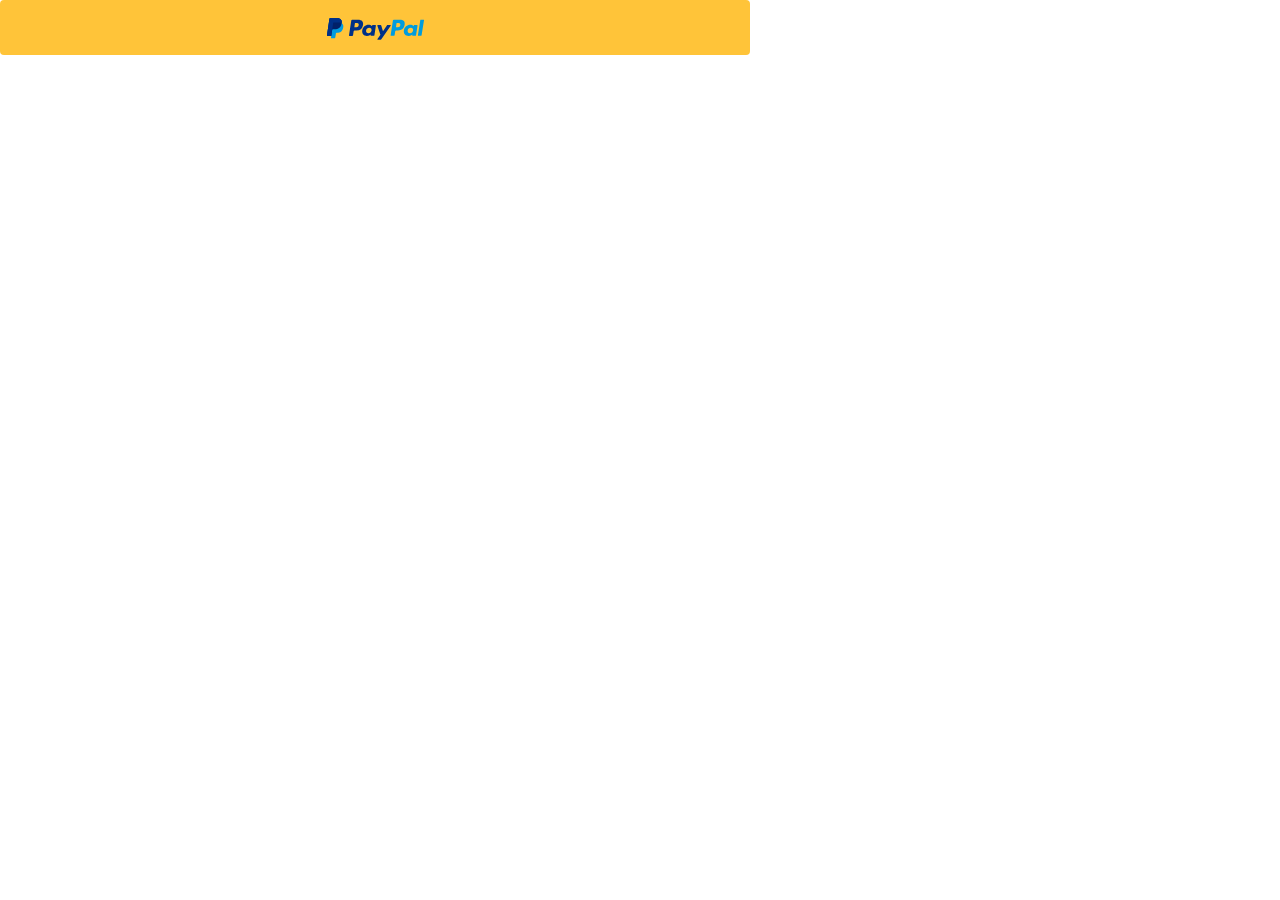
<file: index_1.html>
<!DOCTYPE html>
<html lang="en" data-scrapbook-source="https://www.paypal.com/smart/button?env=production&amp;locale.x=es_ES&amp;funding.disallowed=card%2Ccredit%2Cvenmo&amp;funding.remembered=paypal&amp;style.color=gold&amp;style.shape=rect&amp;style.layout=vertical&amp;style.size=responsive&amp;style.label=paypal&amp;style.branding=true&amp;style.tagline=false&amp;domain=fitnessline.com.mx&amp;sessionID=aa7642622a_mdk6mju6ndk&amp;buttonSessionID=21b55653c4_mdk6mju6nta&amp;logLevel=warn&amp;sdkMeta=eyJ1cmwiOiJodHRwczovL3d3dy5wYXlwYWxvYmplY3RzLmNvbS9hcGkvY2hlY2tvdXQuanMifQ%3D%3D&amp;uid=c349ccebe8&amp;version=4&amp;xcomponent=1" data-scrapbook-create="20200615092556254">
<head>
                <meta charset="UTF-8">
                <meta http-equiv="X-UA-Compatible" content="IE=edge">
                <meta name="viewport" content="width=device-width, initial-scale=1.0, user-scalable=no">
                <meta name="robots" content="noindex">

                <title>PayPal</title>

                <script>
                    window.pre = {};
                    window.preload = function(method, url, data, name) {
                        window.pre[name] = { method: method, uri: url, res: data };
                    };
                    window.preloadComplete = function() {};
                </script>
            <script>
window.preload("get", "/smart/api/auth", {
    "ack": "success",
    "data": {
        "logged_in": false,
        "guest": false,
        "remembered": false,
        "password_less": false,
        "auth_state": "ANONYMOUS",
        "refresh_token": true,
        "access_token_present": false,
        "is_auth_api_call": true,
        "buyer_id": "",
        "buyer_ipcountry": "UA",
        "idTokenPresent": false,
        "upsellOptInDisplayed": true,
        "ryiOptIn": {
            "termsDisplayed": false
        },
        "ota": false,
        "remembered_device_token": false,
        "remembered_partner_assertion": false,
        "email": "innessakoval@meta.ua"
    },
    "meta": {
        "calc": "9b7351969abcf",
        "rlog": "rZJvnqaaQhLn%2FnmWT8cSUueWscmrtUHe5Y1Bd%2FeqyvyOTq66rSXAchaSYd%2Fazo5CnuO3mtH5NlLJ9jELGIUcuz%2BeKhoVqkyK_172b74c9dbb"
    },
    "server": "[base64]"
}, "auth");
</script><script>
window.preload("get", "/smart/api/locale?ipCountry=UA&localeParam=es_ES", {
    "ack": "success",
    "data": {
        "country": "ES",
        "lang": "es"
    },
    "meta": {
        "calc": "9b7351969abcf",
        "rlog": "rZJvnqaaQhLn%2FnmWT8cSUueWscmrtUHe5Y1Bd%2FeqyvyOTq66rSXAchaSYd%2Fazo5CnuO3mtH5NlLJ9jELGIUcuz%2BeKhoVqkyK_172b74c9dbb"
    },
    "server": "[base64]"
}, "locale");
</script><script>
window.preload("get", "/smart/api/pxp/xo_inline_guest?ctx.COUNTRY=ES&ctx.DOMAIN=fitnessline.com.mx&isElmoExperiment=true&uid=fitnessline.com.mx", {
    "ack": "success",
    "data": {
        "treatments": [
            {
                "experiment_id": "100989",
                "experiment_name": "xo_hermesnodeweb_call_marketingofferreadserv",
                "treatment_id": "102856",
                "treatment_name": "Trmt_xo_hermesnodeweb_call_marketingofferreadserv_1",
                "factors": null
            },
            {
                "experiment_id": "100843",
                "experiment_name": "xo_inline_guest_whitelist_blacklist",
                "treatment_id": "102353",
                "treatment_name": "Ctrl_xo_inline_guest_whitelist_blacklist",
                "factors": null
            }
        ],
        "tracking_tags": "qt=&qc=&uqt=&uqc="
    },
    "meta": {
        "calc": "9b7351969abcf",
        "rlog": "rZJvnqaaQhLn%2FnmWT8cSUueWscmrtUHe5Y1Bd%2FeqyvyOTq66rSXAchaSYd%2Fazo5CnuO3mtH5NlLJ9jELGIUcuz%2BeKhoVqkyK_172b74c9dbb"
    },
    "server": "[base64]"
}, "inlineGuest");
</script><script>
window.preload("get", "/smart/api/button/funding?buttonLabel=paypal&buttonSessionID=21b55653c4_mdk6mju6nta&country=ES&disallowed=card%2Ccredit%2Cvenmo&domain=fitnessline.com.mx&lang=es&remembered=paypal", {
    "ack": "success",
    "data": {
        "eligible": [
            "paypal"
        ],
        "remembered": [
            "paypal"
        ],
        "ineligible": [],
        "checkoutCustomization": {
            "tagline": {
                "text": "La forma rápida y segura de pagar",
                "tracking": {
                    "impression": "https://www.paypal.com/webapps/mch/cmd/?v=3.0&t=1592213151&fdata=OBcGAzRHBBYcHAQeSFRMKk90PRgwNE9jVWhoGjAsS0gtRmZoeRNrdFUEPFxwSQtHcFJfVHEDXlRAQFlEHkFYU1xnfVxkcE1jVyY.[base64].[base64].Nz8fIQFJRwMWTFBORF9FFUNaW15jfVJzZF97T39oTnppSx0KFS48eRMIdFVRYgpjXHhVZVNaX3cEWFRLQVpEDFROS084Ih4iIwszHy1oThlpSwtaUyRhPQN.[base64]&cks=ZGNiOWZmOWY1OTg2MWViMzM4OWMyZGE3Zjc4OWI2NWU&e=1.0",
                    "click": "https://www.paypal.com/webapps/mch/cmd/?v=3.0&t=1592213151&fdata=OBcGAzRHBBYcHAQeSFRMKk90PRgwNE9jVWhoGjAsS0gtRmZoeRNrdFUEPFxwSQtHcFJfVHEDXlRAQFlEHkFYU1xnfVxkcE1jVyY.[base64].[base64].Nz8fIQFJRwMWTFBORF9FFUNaW15jfVJzZF97T39oTnppSx0KFS48eRMIdFVRYgpjXHhVZVNaX3cEWFRLQVpEDFROS084Ih4iIwszHy1oThlpSwtaUyRhPQN.[base64]&cks=OTZjNmMzMDIyNjQ1NTAxMGUxMDM2ODNmZjU4ZWUxNmQ&e=1.0"
                }
            },
            "buttonText": {
                "text": null,
                "tracking": null
            }
        }
    },
    "meta": {
        "calc": "9b7351969abcf",
        "rlog": "rZJvnqaaQhLn%2FnmWT8cSUueWscmrtUHe5Y1Bd%2FeqyvyOTq66rSXAchaSYd%2Fazo5CnuO3mtH5NlLJ9jELGIUcuz%2BeKhoVqkyK_172b74c9dbb"
    },
    "server": "[base64]"
}, "buttonTypes");
</script><script>
window.preloadComplete();
</script>
</head>
    










                <body class="dom-ready">
                  <div id="paypal-animation-container" class="paypal-animation-container-expanded">
                    <div id="paypal-other-options">Opciones de pago <i class="arrow"></i></div>
                    <div id="paypal-animation-content">
                      <div data-version="4.0.314" class="paypal-button-container paypal-button-layout-vertical paypal-button-shape-rect paypal-button-branding-branded paypal-button-number-single paypal-button-env-production paypal-should-focus"><style>
        
    html, body {
        padding: 0;
        margin: 0;
        width: 100%;
        overflow: hidden;
        text-align: center;
    }

    body {
        display: inline-block;
        vertical-align: top;
    }

    * {
        -webkit-touch-callout: none;
        -webkit-user-select: none;
        -khtml-user-select: none;
        -moz-user-select: none;
        -ms-user-select: none;
        user-select: none;
        cursor: default;
        box-sizing: border-box;
    }
    
    .hidden {
        position: absolute;
        visibility: hidden;
    }

        

    .paypal-button-container {
        display: block;
        white-space: nowrap;
        margin: 0;
        background: 0;
        border: 0;
        font-family: "Helvetica Neue", Helvetica, Arial, sans-serif;
        text-transform: none;
        font-weight: 500;R
        -webkit-font-smoothing: antialiased;
        font-smoothing: antialiased;
        z-index: 0;
        font-size: 0;
        width: 100%;
        box-sizing: border-box;
    }

    .paypal-button:not(.paypal-button-card) {
        border: 1px solid transparent;
        border-radius: 0 3px 3px 0;
        position: relative;
        width: 100%;
        box-sizing: border-box;
        border: none;
        vertical-align: top;
        cursor: pointer;
        outline: none;
        overflow: hidden;
    }

    .paypal-button.paypal-button-color-transparent {
        cursor: auto;
    }

    .paypal-button * {
        cursor: pointer;
    }

    .paypal-button-container.paypal-button-env-test .paypal-button-text {
        font-family: Arial !important;
        background: rgba(0, 0, 0, 0.5) !important;
        color: transparent  !important;
        text-shadow: none  !important;
    }

    .paypal-button:hover {
        box-shadow: inset 0 0 100px 100px rgba(255, 255, 255, 0.2);
    }

    .paypal-button.paypal-button-color-gold:hover,
    .paypal-button.paypal-button-color-silver:hover {
        box-shadow: inset 0 0 100px 100px rgba(0, 0, 0, 0.05);
    }

    .paypal-button-card, .paypal-button-card * {
        cursor: pointer;
    }

    .paypal-button-card:hover {
        filter: brightness(1.2);
    }

    .paypal-button:focus, .paypal-button-card:focus {
        outline: none;
    }

    .paypal-should-focus .paypal-button:focus,
    .paypal-should-focus .paypal-button-card:focus {
        outline: solid 2px Highlight;
        outline: auto 5px -webkit-focus-ring-color;
        outline-offset: -3px;
    }

    .paypal-button:focus {
        box-shadow: -1px -1px 18px 1px rgba(0, 0, 0, 0.25) inset;
    }

    .paypal-button.paypal-button-color-transparent:focus {
        box-shadow: none;
        outline: none;
    }

    .paypal-button-logo {
        padding: 0;
        display: inline-block;
        background: none;
        border: none;
        width: auto;
    }

    .paypal-button-text {
        display: inline-block;
        white-space: pre;
    }

    .paypal-button .paypal-button-label-container {
        position: relative;
        top: 50%;
        transform: translateY(-50%);
        -webkit-transform: translateY(-50%);
        -moz-transform: translateY(-50%);
        -ms-transform: translateY(-50%);
        -o-transform: translateY(-50%);
    }
    
    .paypal-button > .paypal-button-label-container > * {
        vertical-align: top;
        height: 100%;
        text-align: left;
    }

    .paypal-button .paypal-button-card {
        border-radius: 4px;
    }

    .powered-by-paypal > .paypal-button-text {
        vertical-align: top;
        line-height: 18px;
    }

    .powered-by-paypal > .paypal-button-logo {
        height: 16px;
        min-height: 16px;
    }

    .paypal-button-tagline {
        max-width: 100%;
        font-weight: normal;
        display: block;
        text-align: center;
        width: auto;
    }

    .paypal-separator {
        height: 80%;
        border-left: 1px solid rgba(0, 0, 0, 0.15);
        margin: 0 8px;
        display: inline-block;
        position: relative;
        top: 10%;
    }

    .paypal-button.paypal-button-color-black .paypal-separator {
        border-color: rgba(255, 255, 255, 0.45);
    }

        

    .paypal-button.paypal-button-color-gold {
        background: #ffc439;
        color: #111;
    }

    .paypal-button.paypal-button-color-blue {
        background: #009cde;
        color: #fff;
    }

    .paypal-button.paypal-button-color-silver {
        background: #eee;
        color: #111;
    }

    .paypal-button.paypal-button-color-black {
        background: #2C2E2F;
        color: #fff;
    }

    .paypal-button.paypal-button-color-darkblue {
        background: #003087;
        color: #fff;
    }

    .paypal-button.paypal-button-color-transparent {
        background: transparent;
        color: #111;
    }

    .paypal-button.paypal-button-color-white {
        background: #fff;
        color: #2C2E2F;
        border: 1px solid #2C2E2F;
    }

        

    .paypal-button-container.paypal-button-layout-vertical .paypal-button-tagline {
        display: none;
    }

        

    .paypal-button.paypal-button-branding-unbranded  {
        min-width: 60%;
        width: auto;
        font-weight: 900;
    }

    .paypal-button.paypal-button-branding-unbranded .paypal-button-logo {
        display: none;
    }

        

    .paypal-button.paypal-button-label-card {
        border-radius: 0 !important;
    }

    .paypal-button.paypal-button-label-credit .paypal-button-text {
        display: none !important;
    }

    .paypal-button.paypal-button-layout-horizontal.paypal-button-number-multiple.paypal-button-label-credit .paypal-button-logo.paypal-button-logo-paypal {
        display: none;
    }

    @media only screen and (max-width : 150px) {

        .paypal-button.paypal-button-label-credit .paypal-button-logo.paypal-button-logo-paypal {
            display: none;
        }
    }

    @media only screen and (min-width : 150px) {

        .paypal-button.paypal-button-label-credit .paypal-button-logo.paypal-button-logo-paypal {
            display: inline-block;
        }
    }

        

            @media only screen and (min-width: 75px) {

                .paypal-button-container {
                    min-width: 75px;
                    max-width: 150px;
                    font-size: 10px;
                }

                .paypal-button:not(.paypal-button-card) {
                    height: 25px;
                    min-height: 25px;
                    max-height: 30px;
                }

                .paypal-button.paypal-button-branding-unbranded .paypal-button-label-container {
                    height: 100%;
                    font-size: 11px;
                }

                .paypal-button .paypal-button-label-container {
                    height: 14px;
                    max-height: 15px;
                    min-height: 10px;
                }
                
                .paypal-button .paypal-button-label-container .paypal-button-text {
                    margin-top: 0.5px;
                }
                
                .paypal-button-logo.paypal-button-logo-eps,
                .paypal-button-logo.paypal-button-logo-mybank {
                    height: 18px;
                    max-height: 18px;
                    min-height: 10px;
                }

                .paypal-button.paypal-button-shape-pill {
                    border-radius: 13px;
                }

                .paypal-button.paypal-button-shape-rect {
                    border-radius: 4px;
                }

                .paypal-button.paypal-button-layout-vertical {
                    margin-bottom: 8px;
                }

                .paypal-separator {
                    margin: 0 1px;
                }

                .paypal-button-tagline {
                    display: none;
                    height: 13px;
                    line-height: 13px;
                }

                .paypal-button-fundingicons {
                    display: block;
                    height: 25px;
                }

                .paypal-button-card {
                    display: inline-block;
                }

                .paypal-button .paypal-button-card {
                    width: 30.00%;
                    max-width: 40px;
                    margin-top: 0;
                    margin-left: 1.67%;
                    margin-right: 1.67%;
                }

                .paypal-button .paypal-button-card img {
                    width: 100%;
                }

                .paypal-button-fundingicons .paypal-button-card {
                    height: 18px;
                    margin-top: 4px;
                    margin-left: 2px;
                    margin-right: 2px;
                }

                .paypal-button-fundingicons .paypal-button-card img {
                    height: 100%;
                }
            }

            @media only screen and (min-width: 75px) and (max-width: 140px) {

                .paypal-button.paypal-button-layout-horizontal.paypal-button-number-multiple.paypal-button-number-0 {
                    width: 100%;
                    margin-right: 0;
                }

                .paypal-button.paypal-button-layout-horizontal.paypal-button-number-multiple.paypal-button-number-1 {
                    display: none;
                }

                .paypal-button-container.paypal-button-layout-horizontal.paypal-button-number-multiple .paypal-button-tagline {
                    display: none;
                }
            }

            @media only screen and (min-width: 140px) {

                .paypal-button.paypal-button-layout-horizontal.paypal-button-number-multiple.paypal-button-number-0 {
                    display: inline-block;
                    width: calc(50% - 2px);
                    margin-right: 4px;
                }

                .paypal-button.paypal-button-layout-horizontal.paypal-button-number-multiple.paypal-button-number-1 {
                    display: inline-block;
                    width: calc(50% - 2px);
                }

                .paypal-button-container.paypal-button-layout-horizontal.paypal-button-number-multiple .paypal-button-tagline {
                    display: block;
                }
            }
        


            @media only screen and (min-width: 150px) {

                .paypal-button-container {
                    min-width: 150px;
                    max-width: 200px;
                    font-size: 10px;
                }

                .paypal-button:not(.paypal-button-card) {
                    height: 25px;
                    min-height: 25px;
                    max-height: 55px;
                }

                .paypal-button.paypal-button-branding-unbranded .paypal-button-label-container {
                    height: 100%;
                    font-size: 11px;
                }

                .paypal-button .paypal-button-label-container {
                    height: 14px;
                    max-height: 15px;
                    min-height: 10px;
                }
                
                .paypal-button .paypal-button-label-container .paypal-button-text {
                    margin-top: 0.5px;
                }
                
                .paypal-button-logo.paypal-button-logo-eps,
                .paypal-button-logo.paypal-button-logo-mybank {
                    height: 18px;
                    max-height: 18px;
                    min-height: 10px;
                }

                .paypal-button.paypal-button-shape-pill {
                    border-radius: 13px;
                }

                .paypal-button.paypal-button-shape-rect {
                    border-radius: 4px;
                }

                .paypal-button.paypal-button-layout-vertical {
                    margin-bottom: 8px;
                }

                .paypal-separator {
                    margin: 0 1px;
                }

                .paypal-button-tagline {
                    display: block;
                    height: 13px;
                    line-height: 13px;
                }

                .paypal-button-fundingicons {
                    display: block;
                    height: 25px;
                }

                .paypal-button-card {
                    display: inline-block;
                }

                .paypal-button .paypal-button-card {
                    width: 30.00%;
                    max-width: 40px;
                    margin-top: 0;
                    margin-left: 1.67%;
                    margin-right: 1.67%;
                }

                .paypal-button .paypal-button-card img {
                    width: 100%;
                }

                .paypal-button-fundingicons .paypal-button-card {
                    height: 18px;
                    margin-top: 4px;
                    margin-left: 2px;
                    margin-right: 2px;
                }

                .paypal-button-fundingicons .paypal-button-card img {
                    height: 100%;
                }
            }

            @media only screen and (min-width: 150px) and (max-width: 140px) {

                .paypal-button.paypal-button-layout-horizontal.paypal-button-number-multiple.paypal-button-number-0 {
                    width: 100%;
                    margin-right: 0;
                }

                .paypal-button.paypal-button-layout-horizontal.paypal-button-number-multiple.paypal-button-number-1 {
                    display: none;
                }

                .paypal-button-container.paypal-button-layout-horizontal.paypal-button-number-multiple .paypal-button-tagline {
                    display: none;
                }
            }

            @media only screen and (min-width: 150px) {

                .paypal-button.paypal-button-layout-horizontal.paypal-button-number-multiple.paypal-button-number-0 {
                    display: inline-block;
                    width: calc(50% - 2px);
                    margin-right: 4px;
                }

                .paypal-button.paypal-button-layout-horizontal.paypal-button-number-multiple.paypal-button-number-1 {
                    display: inline-block;
                    width: calc(50% - 2px);
                }

                .paypal-button-container.paypal-button-layout-horizontal.paypal-button-number-multiple .paypal-button-tagline {
                    display: block;
                }
            }
        


            @media only screen and (min-width: 200px) {

                .paypal-button-container {
                    min-width: 200px;
                    max-width: 300px;
                    font-size: 11px;
                }

                .paypal-button:not(.paypal-button-card) {
                    height: 35px;
                    min-height: 35px;
                    max-height: 55px;
                }

                .paypal-button.paypal-button-branding-unbranded .paypal-button-label-container {
                    height: 100%;
                    font-size: 16px;
                }

                .paypal-button .paypal-button-label-container {
                    height: 17px;
                    max-height: 21px;
                    min-height: 14px;
                }
                
                .paypal-button .paypal-button-label-container .paypal-button-text {
                    margin-top: 1px;
                }
                
                .paypal-button-logo.paypal-button-logo-eps,
                .paypal-button-logo.paypal-button-logo-mybank {
                    height: 23px;
                    max-height: 25px;
                    min-height: 14px;
                }

                .paypal-button.paypal-button-shape-pill {
                    border-radius: 18px;
                }

                .paypal-button.paypal-button-shape-rect {
                    border-radius: 4px;
                }

                .paypal-button.paypal-button-layout-vertical {
                    margin-bottom: 11px;
                }

                .paypal-separator {
                    margin: 0 2px;
                }

                .paypal-button-tagline {
                    display: block;
                    height: 18px;
                    line-height: 18px;
                }

                .paypal-button-fundingicons {
                    display: block;
                    height: 35px;
                }

                .paypal-button-card {
                    display: inline-block;
                }

                .paypal-button .paypal-button-card {
                    width: 30.00%;
                    max-width: 56px;
                    margin-top: 0;
                    margin-left: 1.67%;
                    margin-right: 1.67%;
                }

                .paypal-button .paypal-button-card img {
                    width: 100%;
                }

                .paypal-button-fundingicons .paypal-button-card {
                    height: 25px;
                    margin-top: 5px;
                    margin-left: 2px;
                    margin-right: 2px;
                }

                .paypal-button-fundingicons .paypal-button-card img {
                    height: 100%;
                }
            }

            @media only screen and (min-width: 200px) and (max-width: 196px) {

                .paypal-button.paypal-button-layout-horizontal.paypal-button-number-multiple.paypal-button-number-0 {
                    width: 100%;
                    margin-right: 0;
                }

                .paypal-button.paypal-button-layout-horizontal.paypal-button-number-multiple.paypal-button-number-1 {
                    display: none;
                }

                .paypal-button-container.paypal-button-layout-horizontal.paypal-button-number-multiple .paypal-button-tagline {
                    display: none;
                }
            }

            @media only screen and (min-width: 200px) {

                .paypal-button.paypal-button-layout-horizontal.paypal-button-number-multiple.paypal-button-number-0 {
                    display: inline-block;
                    width: calc(50% - 2px);
                    margin-right: 4px;
                }

                .paypal-button.paypal-button-layout-horizontal.paypal-button-number-multiple.paypal-button-number-1 {
                    display: inline-block;
                    width: calc(50% - 2px);
                }

                .paypal-button-container.paypal-button-layout-horizontal.paypal-button-number-multiple .paypal-button-tagline {
                    display: block;
                }
            }
        


            @media only screen and (min-width: 300px) {

                .paypal-button-container {
                    min-width: 300px;
                    max-width: 500px;
                    font-size: 14px;
                }

                .paypal-button:not(.paypal-button-card) {
                    height: 45px;
                    min-height: 30px;
                    max-height: 55px;
                }

                .paypal-button.paypal-button-branding-unbranded .paypal-button-label-container {
                    height: 100%;
                    font-size: 20px;
                }

                .paypal-button .paypal-button-label-container {
                    height: 21px;
                    max-height: 27px;
                    min-height: 18px;
                }
                
                .paypal-button .paypal-button-label-container .paypal-button-text {
                    margin-top: 1px;
                }
                
                .paypal-button-logo.paypal-button-logo-eps,
                .paypal-button-logo.paypal-button-logo-mybank {
                    height: 28px;
                    max-height: 32px;
                    min-height: 18px;
                }

                .paypal-button.paypal-button-shape-pill {
                    border-radius: 23px;
                }

                .paypal-button.paypal-button-shape-rect {
                    border-radius: 4px;
                }

                .paypal-button.paypal-button-layout-vertical {
                    margin-bottom: 14px;
                }

                .paypal-separator {
                    margin: 0 2px;
                }

                .paypal-button-tagline {
                    display: block;
                    height: 23px;
                    line-height: 23px;
                }

                .paypal-button-fundingicons {
                    display: block;
                    height: 45px;
                }

                .paypal-button-card {
                    display: inline-block;
                }

                .paypal-button .paypal-button-card {
                    width: 30.00%;
                    max-width: 72px;
                    margin-top: 0;
                    margin-left: 1.67%;
                    margin-right: 1.67%;
                }

                .paypal-button .paypal-button-card img {
                    width: 100%;
                }

                .paypal-button-fundingicons .paypal-button-card {
                    height: 32px;
                    margin-top: 7px;
                    margin-left: 3px;
                    margin-right: 3px;
                }

                .paypal-button-fundingicons .paypal-button-card img {
                    height: 100%;
                }
            }

            @media only screen and (min-width: 300px) and (max-width: 252px) {

                .paypal-button.paypal-button-layout-horizontal.paypal-button-number-multiple.paypal-button-number-0 {
                    width: 100%;
                    margin-right: 0;
                }

                .paypal-button.paypal-button-layout-horizontal.paypal-button-number-multiple.paypal-button-number-1 {
                    display: none;
                }

                .paypal-button-container.paypal-button-layout-horizontal.paypal-button-number-multiple .paypal-button-tagline {
                    display: none;
                }
            }

            @media only screen and (min-width: 300px) {

                .paypal-button.paypal-button-layout-horizontal.paypal-button-number-multiple.paypal-button-number-0 {
                    display: inline-block;
                    width: calc(50% - 2px);
                    margin-right: 4px;
                }

                .paypal-button.paypal-button-layout-horizontal.paypal-button-number-multiple.paypal-button-number-1 {
                    display: inline-block;
                    width: calc(50% - 2px);
                }

                .paypal-button-container.paypal-button-layout-horizontal.paypal-button-number-multiple .paypal-button-tagline {
                    display: block;
                }
            }
        


            @media only screen and (min-width: 500px) {

                .paypal-button-container {
                    min-width: 500px;
                    max-width: 750px;
                    font-size: 18px;
                }

                .paypal-button:not(.paypal-button-card) {
                    height: 55px;
                    min-height: 40px;
                    max-height: 55px;
                }

                .paypal-button.paypal-button-branding-unbranded .paypal-button-label-container {
                    height: 100%;
                    font-size: 25px;
                }

                .paypal-button .paypal-button-label-container {
                    height: 24px;
                    max-height: 33px;
                    min-height: 22px;
                }
                
                .paypal-button .paypal-button-label-container .paypal-button-text {
                    margin-top: 1.25px;
                }
                
                .paypal-button-logo.paypal-button-logo-eps,
                .paypal-button-logo.paypal-button-logo-mybank {
                    height: 33px;
                    max-height: 39px;
                    min-height: 22px;
                }

                .paypal-button.paypal-button-shape-pill {
                    border-radius: 28px;
                }

                .paypal-button.paypal-button-shape-rect {
                    border-radius: 4px;
                }

                .paypal-button.paypal-button-layout-vertical {
                    margin-bottom: 17px;
                }

                .paypal-separator {
                    margin: 0 3px;
                }

                .paypal-button-tagline {
                    display: block;
                    height: 28px;
                    line-height: 28px;
                }

                .paypal-button-fundingicons {
                    display: block;
                    height: 55px;
                }

                .paypal-button-card {
                    display: inline-block;
                }

                .paypal-button .paypal-button-card {
                    width: 30.00%;
                    max-width: 88px;
                    margin-top: 0;
                    margin-left: 1.67%;
                    margin-right: 1.67%;
                }

                .paypal-button .paypal-button-card img {
                    width: 100%;
                }

                .paypal-button-fundingicons .paypal-button-card {
                    height: 39px;
                    margin-top: 8px;
                    margin-left: 4px;
                    margin-right: 4px;
                }

                .paypal-button-fundingicons .paypal-button-card img {
                    height: 100%;
                }
            }

            @media only screen and (min-width: 500px) and (max-width: 308px) {

                .paypal-button.paypal-button-layout-horizontal.paypal-button-number-multiple.paypal-button-number-0 {
                    width: 100%;
                    margin-right: 0;
                }

                .paypal-button.paypal-button-layout-horizontal.paypal-button-number-multiple.paypal-button-number-1 {
                    display: none;
                }

                .paypal-button-container.paypal-button-layout-horizontal.paypal-button-number-multiple .paypal-button-tagline {
                    display: none;
                }
            }

            @media only screen and (min-width: 500px) {

                .paypal-button.paypal-button-layout-horizontal.paypal-button-number-multiple.paypal-button-number-0 {
                    display: inline-block;
                    width: calc(50% - 2px);
                    margin-right: 4px;
                }

                .paypal-button.paypal-button-layout-horizontal.paypal-button-number-multiple.paypal-button-number-1 {
                    display: inline-block;
                    width: calc(50% - 2px);
                }

                .paypal-button-container.paypal-button-layout-horizontal.paypal-button-number-multiple .paypal-button-tagline {
                    display: block;
                }
            }
        
    </style><div data-layout="vertical" data-size="responsive" data-funding-source="paypal" data-button="" class="paypal-button paypal-button-number-0 paypal-button-layout-vertical paypal-button-shape-rect paypal-button-branding-branded paypal-button-number-single paypal-button-env-production paypal-should-focus paypal-button-label-paypal paypal-button-color-gold paypal-button-logo-color-blue" role="button" tabindex="0"><div class="paypal-button-label-container"><img class="paypal-button-logo paypal-button-logo-pp paypal-button-logo-gold" src="812a7131d823128795d77a4aa639b29d97774f7b.svg" alt="pp"> <img class="paypal-button-logo paypal-button-logo-paypal paypal-button-logo-gold" src="3e3af4046e2885354b3f4b95737079d76f24166a.svg" alt="paypal"></div></div><script>(function() {
                var SELECTOR_ALL = "*", SELECTOR_OPTIONAL = "[optional]";
                function toArray(item) {
                    return [].slice.call(item);
                }
                function getElements(selector, parent) {
                    return toArray((parent = parent || document).querySelectorAll(selector)).filter((function(el) {
                        return "style" !== el.tagName.toLowerCase();
                    }));
                }
                function getOptionalIndex(element) {
                    return parseInt(element.getAttribute("optional") || 0, 10);
                }
                function getElementsTotalWidth(elements) {
                    return function(arr) {
                        var result = 0;
                        for (var _i2 = 0; _i2 < arr.length; _i2++) result += arr[_i2];
                        return result;
                    }(elements.map((function(child) {
                        return child.offsetWidth;
                    })));
                }
                var children = function(arr) {
                    var result = [];
                    for (var _i4 = 0; _i4 < arr.length; _i4++) {
                        var el = arr[_i4];
                        -1 === result.indexOf(el) && result.push(el);
                    }
                    return result;
                }([].concat(getElements(SELECTOR_OPTIONAL), getElements(".paypal-button-fundingicons .paypal-button-card"), getElements(".paypal-button-label-credit .paypal-button-logo-paypal")).map((function(element) {
                    return element.parentElement;
                })).filter(Boolean)).map((function(optionalParent) {
                    return {
                        optionalParent: optionalParent,
                        allChildren: getElements(SELECTOR_ALL, optionalParent),
                        optionalChildren: toArray(getElements(SELECTOR_OPTIONAL, optionalParent)).sort((function(first, second) {
                            return getOptionalIndex(first) - getOptionalIndex(second);
                        }))
                    };
                }));
                function toggleOptionals() {
                    for (var _i6 = 0; _i6 < children.length; _i6++) {
                        var _children$_i = children[_i6], optionalChildren = _children$_i.optionalChildren;
                        var parentWidth = _children$_i.optionalParent.offsetWidth;
                        var usedWidth = getElementsTotalWidth(_children$_i.allChildren) - getElementsTotalWidth(optionalChildren);
                        for (var _i8 = 0; _i8 < optionalChildren.length; _i8++) {
                            var optionalChild = optionalChildren[_i8];
                            (usedWidth += optionalChild.offsetWidth) > parentWidth ? optionalChild.classList.add("hidden") : optionalChild.classList.remove("hidden");
                        }
                    }
                }
                var setDomReady = function(handler) {
                    var called = !1;
                    return function() {
                        if (!called) {
                            called = !0;
                            handler.apply(void 0, arguments);
                        }
                    };
                }(function(handler, time) {
                    void 0 === time && (time = 50);
                    var timeout;
                    return function() {
                        for (var _len = arguments.length, args = new Array(_len), _key = 0; _key < _len; _key++) args[_key] = arguments[_key];
                        clearTimeout(timeout);
                        timeout = setTimeout((function() {
                            handler.apply(void 0, args);
                        }), time);
                    };
                }((function() {
                    window.addEventListener("resize", toggleOptionals);
                    document.body && document.body.classList.add("dom-ready");
                })));
                var load = function() {
                    toggleOptionals();
                    setDomReady();
                };
                toggleOptionals();
                !function() {
                    var buttonsContainer = document.getElementsByClassName("paypal-button-container")[0];
                    function handleMouseDownOnce() {
                        buttonsContainer.classList.remove("paypal-should-focus");
                        window.removeEventListener("mousedown", handleMouseDownOnce);
                        window.addEventListener("keydown", handleFirstTab);
                    }
                    function handleFirstTab(e) {
                        if (9 === e.keyCode) {
                            buttonsContainer.classList.add("paypal-should-focus");
                            window.removeEventListener("keydown", handleFirstTab);
                            window.addEventListener("mousedown", handleMouseDownOnce);
                        }
                    }
                    buttonsContainer.classList.add("paypal-should-focus");
                    window.addEventListener("keydown", handleFirstTab);
                }();
                document.addEventListener("DOMContentLoaded", load);
                window.addEventListener("load", load);
                window.addEventListener("resize", load);
            })();</script></div>
                      <div id="cardExp">
                        <div class="spinner-wrapper" style="height: 200px;">
                          <div class="spinner">
                            <div id="loader" class="loader"></div>
                          </div>
                        </div>
                      </div>
                    </div>
                  </div>
                    <style>
                      .paypal-animation-content-expanded {
                      }
                      #paypal-other-options > .arrow {
                          border: solid #0063b4;
                          border-width: 0 1px 1px 0;
                          display: inline-block;
                          padding: 4px;
                          margin: 0px 0px 2px 2px;
                      }
                      #paypal-other-options {
                          position: fixed;
                          z-index: 1000;
                          float: left;
                          display: inline-block;
                          width: 100%;
                          left: 0;
                          padding-top: 10px;
                          font-family: PayPal-Sans, HelveticaNeue, sans-serif;
                          font-weight: normal;
                          font-style: normal;
                          font-stretch: normal;
                          line-height: normal;
                          letter-spacing: normal;
                          text-align: left;
                          height: 20px;
                          color: #0063b4;
                          font-size: 13px;
                          display: none;
                      }
                      .paypal-animation-container-expanded > #paypal-other-options {
                          opacity: 0;
                          display: none;
                      }
                      .paypal-animation-container-expanded > #paypal-other-options > .arrow {
                          transform: rotate(-135deg);
                          -webkit-transform: rotate(-135deg);
                      }
                      .paypal-animation-container-collapsed > #paypal-other-options {
                          opacity: 1;
                          display: block;
                      }
                      .paypal-animation-container-collapsed > #paypal-other-options > .arrow {
                          transform: rotate(45deg);
                          -webkit-transform: rotate(45deg);
                      }
                      .paypal-animation-container-collapsed #cardExp {
                          display: block;
                      }
                      .paypal-animation-container-expanded #cardExp {
                          display: none;
                      }
                      .paypal-animation-container-collapsed > #paypal-other-options {
                          opacity: 1;
                      }
                      .paypal-animation-container-expanded .spinner-wrapper {
                          display: none;
                      }
                      .paypal-animation-container-collapsed .spinner-wrapper {
                          display: block;
                      }
                      #cardExp .xcomponent-outlet {
                          transition: all 0.7s ease-in-out;
                      }
                      #cardExp {
                        position: relative;
                        width: 100%;
                        height: 100%;
                        overflow: hidden;
                        top: 0;
                        left: 0;
                        margin: 0;
                        text-align: center;
                      }

                      .spinner {
                          position: absolute;
                          max-height: 60vmin;
                          max-width: 60vmin;
                          height: 40px;
                          width: 40px;
                          top: 50%;
                          left: 50%;
                          transform: translateX(-50%) translateY(-50%);
                          z-index: 10;
                      }

                      .spinner .loader {
                          height: 100%;
                          width: 100%;
                          box-sizing: border-box;
                          border: 3px solid rgba(0, 0, 0, .2);
                          border-top-color: rgba(33, 128, 192, 0.8);
                          border-radius: 100%;
                          animation: rotation .7s infinite linear;
                      }

                      .paypal-button {
                          transition: opacity 0.25s ease-in-out;
                      }

                      .paypal-button .paypal-button-card {
                          transition: opacity 0.25s ease-in-out;
                      }

                      @keyframes rotation {
                          from {
                              transform: rotate(0deg)
                          }
                          to {
                              transform: rotate(359deg)
                          }
                      }

                      #paypal-animation-content {
                          transition: all 0.7s ease-in-out;
                          position: relative;
                      }
                    </style>

                    <script src="checkout-1.js" data-paypal-checkout="" data-no-bridge=""></script>

                    <script>
                        window.angular = {
                            value: function() {},
                            module: function() {
                                return {
                                    directive: function() {}
                                };
                            }
                        };

                        window.meta    = {"correlationId":"9b7351969abcf","corp":true,"ipaddress":"10.77.201.75","timestamp":"::","buildId":"x","pageID":"166f26c1","geolocation":"UA","userGuid":"902b86ec16f0a890ba4830d2fffe2758","staticUrl":"https://www.paypalobjects.com/web/res/ef3/33015a8e790f8f02fcc4c5122b54c","configUrl":"https://www.paypalobjects.com/web/res/ef3/33015a8e790f8f02fcc4c5122b54c","ipcountry":"UA","deployMode":true,"config":{"enablePreload":true,"callXOGqlThrottle":100,"urls":{"staticUrl":"/smart/static","baseUrl":"/smart"},"locale":{"country":{"resolvers":["viaCountryPreference","viaLocaleTestUrlParam","viaUserProfile","viaMerchantParam","viaCheckoutSession","viaLangCookie","viaIP","viaCountryCoBrand","viaCheckoutShipping","viaMerchantCountry","viaBrowserPref","viaDefault"]},"lang":{"resolvers":["viaLanguagePreference","viaLocaleTestUrlParam","viaUserProfile","viaMerchantParam","viaLangCookie","viaMerchantLocale","viaBrowserPref","viaDefault"],"browserPrefPxpResolvers":["viaLanguagePreference","viaLocaleTestUrlParam","viaUserProfile","viaMerchantParam","viaBrowserPref","viaLangCookie","viaMerchantLocale","viaDefault"]}},"supportedCountries":{"MT":["en"],"MU":["en","fr","es","zh"],"MV":["en"],"MW":["en","fr","es","zh"],"MX":["es","en"],"MY":["en"],"MZ":["en","fr","es","zh"],"NA":["en","fr","es","zh"],"NC":["en","fr","es","zh"],"NE":["fr","en","es","zh"],"JP":["ja","en"],"JO":["ar","en","fr","es","zh"],"IL":["he","en"],"IE":["en","fr","es","zh"],"ID":["id","en"],"HU":["hu","en","fr","es","zh"],"JM":["en","es","fr","zh"],"IT":["it","en"],"IS":["en"],"IN":["en"],"SA":["ar","en","fr","es","zh"],"RW":["fr","en","es","zh"],"RU":["ru","en"],"RS":["en","fr","es","zh"],"RO":["en","fr","es","zh","ro"],"RE":["en","fr","es","zh"],"QA":["en","fr","es","zh","ar"],"PY":["es","en"],"SC":["fr","en","es","zh"],"SB":["en","fr","es","zh"],"AZ":["en","fr","es","zh"],"BA":["en"],"KY":["en","fr","es","zh"],"AU":["en"],"KZ":["en","fr","es","zh"],"AW":["en","fr","es","zh"],"BF":["fr","en","es","zh"],"BG":["en"],"BB":["en","fr","es","zh"],"BE":["en","nl","fr"],"KH":["en"],"KI":["en","fr","es","zh"],"BH":["ar","en","fr","es","zh"],"KE":["en","fr","es","zh"],"BI":["fr","en","es","zh"],"KG":["en","fr","es","zh"],"KR":["ko","en"],"KW":["ar","en","fr","es","zh"],"KM":["fr","en","es","zh"],"KN":["en","fr","es","zh"],"LI":["en","fr","es","zh"],"LK":["en"],"LA":["en"],"US":["en","fr","es","zh"],"LC":["en","fr","es","zh"],"UY":["es","en","fr","zh"],"LU":["en","de","fr","es","zh"],"LV":["en","ru","fr","es","zh"],"LS":["en","fr","es","zh"],"LT":["en","ru","fr","es","zh"],"TT":["en","fr","es","zh"],"TV":["en","fr","es","zh"],"MA":["ar","en","fr","es","zh"],"TN":["ar","en","fr","es","zh"],"TO":["en"],"MC":["fr","en"],"UA":["en","ru","fr","es","zh"],"UG":["en","fr","es","zh"],"TW":["zh","en"],"TZ":["en","fr","es","zh"],"GD":["en","fr","es","zh"],"GB":["en"],"GF":["en","fr","es","zh"],"GE":["en","fr","es","zh"],"FO":["da","en","fr","es","zh"],"FM":["en"],"GA":["fr","en","es","zh"],"FR":["fr","en"],"GL":["da","en","fr","es","zh"],"GI":["en","fr","es","zh"],"NG":["en"],"NF":["en","fr","es","zh"],"NL":["nl","en"],"NI":["es","en","fr","zh"],"NP":["en"],"NO":["no","en"],"NU":["en","fr","es","zh"],"NR":["en","fr","es","zh"],"OM":["ar","en","fr","es","zh"],"NZ":["en","fr","es","zh"],"GT":["es","en","fr","zh"],"GW":["en","fr","es","zh"],"GY":["en","fr","es","zh"],"HK":["en","zh"],"GM":["en","fr","es","zh"],"GN":["fr","en","es","zh"],"GP":["en","fr","es","zh"],"GR":["el","en","fr","es","zh"],"HN":["es","en","fr","zh"],"HR":["en"],"SJ":["en","fr","es","zh"],"SK":["sk","en","fr","es","zh"],"SL":["en","fr","es","zh"],"SM":["en","fr","es","zh"],"SE":["sv","en"],"SG":["en"],"SH":["en","fr","es","zh"],"SI":["en","fr","es","zh"],"SN":["fr","en","es","zh"],"SO":["en","fr","es","zh"],"DK":["da","en"],"DJ":["fr","en","es","zh"],"DE":["de","en"],"CZ":["cs","en","fr","es","zh"],"CY":["en"],"CV":["en","fr","es","zh"],"CR":["es","en","fr","zh"],"CO":["es","en","fr","zh"],"DO":["es","en","fr","zh"],"DM":["en","fr","es","zh"],"MH":["en","fr","es","zh"],"MG":["en","fr","es","zh"],"YT":["en","fr","es","zh"],"ME":["en"],"YE":["ar","en","fr","es","zh"],"MD":["en"],"MQ":["en","fr","es","zh"],"MN":["en"],"ML":["fr","en","es","zh"],"MK":["en"],"VG":["en","fr","es","zh"],"VE":["es","en","fr","zh"],"MS":["en","fr","es","zh"],"VC":["en","fr","es","zh"],"VA":["en","fr","es","zh"],"MR":["en","fr","es","zh"],"WS":["en"],"WF":["en","fr","es","zh"],"VU":["en","fr","es","zh"],"VN":["vi","en"],"ET":["en","fr","es","zh"],"FI":["fi","en","fr","es","zh"],"ER":["en","fr","es","zh"],"ES":["es","en"],"EE":["en","ru","fr","es","zh"],"EG":["ar","en","fr","es","zh"],"DZ":["ar","en","fr","es","zh"],"EC":["es","en","fr","zh"],"FJ":["en","fr","es","zh"],"FK":["en","fr","es","zh"],"PM":["en","fr","es","zh"],"AI":["en","fr","es","zh"],"ZM":["en","fr","es","zh"],"PN":["en","fr","es","zh"],"AG":["en","fr","es","zh"],"ZA":["en","fr","es","zh"],"PH":["en"],"AE":["en","fr","es","zh","ar"],"PL":["pl","en"],"AD":["en","fr","es","zh"],"ZW":["en"],"AO":["en","fr","es","zh"],"PF":["en","fr","es","zh"],"AN":["en","fr","es","zh"],"PG":["en","fr","es","zh"],"AM":["en","fr","es","zh"],"PA":["es","en","fr","zh"],"AL":["en"],"PE":["es","en","fr","zh"],"AT":["de","en"],"AR":["es","en"],"PT":["pt","en"],"PW":["en","fr","es","zh"],"BM":["en","fr","es","zh"],"BJ":["fr","en","es","zh"],"BO":["es","en","fr","zh"],"BN":["en"],"BS":["en","fr","es","zh"],"BR":["pt","en"],"BW":["en","fr","es","zh"],"BT":["en"],"BZ":["en","es","fr","zh"],"BY":["en"],"TD":["fr","en","es","zh"],"TC":["en","fr","es","zh"],"TH":["th","en"],"TG":["fr","en","es","zh"],"ST":["en","fr","es","zh"],"SR":["en","fr","es","zh"],"SZ":["en","fr","es","zh"],"SV":["es","en","fr","zh"],"TM":["en","fr","es","zh"],"TJ":["en","fr","es","zh"],"C2":["zh","en"],"CA":["en","fr"],"CD":["fr","en","es","zh"],"CG":["en","fr","es","zh"],"CH":["de","fr","en"],"CI":["fr","en"],"CK":["en","fr","es","zh"],"CL":["es","en","fr","zh"],"CM":["fr","en"],"CN":["zh"]}},"query":{},"headers":{"x-csrf-jwt":"__blank__"}};
                        window.cookies = {"login_email":"innessakoval@meta.ua"};
                        window.config  = window.meta.config;
                        window.localizationJSON = {"valueInvalid":"El valor no es válido","email":"Correo electrónico","payNow":"Pagar ahora","required":"Obligatorio","validZipCode":"Introduzca un código postal válido","validPhone":"Introduzca un número de teléfono válido","validEmail":"Introduzca una dirección de correo electrónico válida","validCreditCard":"Introduce un número de tarjeta válido.","validDebitCard":"Introduzca un número de tarjeta de débito válido.","validExpirationDate":"Introduzca una fecha de vencimiento válida","validCSC":"Introduzca un CSC válido","invalidEmail":"Introduzca una dirección de correo electrónico válida","continuetext":"Continuar","firstName":"Nombre","lastName":"Apellidos","cardNumber":"Número de tarjeta","expiresLabel":"Vencimiento","expiresPlaceholder":"MM/AA","cscPlaceholder":"CSC","cscLabel":"CSC","postalCode":"Código postal","phoneLabel":"Móvil","otherOptions":"Opciones de pago","poweredBy":"Tecnología de","collectBillingAddressForAMEX":"American Express necesita su dirección de facturación para confirmar la compra","merchantRequiresBillingAddress":"Este vendedor necesita su dirección de facturación para completar la compra","guestTerms":"Confirmo que soy mayor de edad y acepto la \u003Ca href='https://www.paypal.com/{country}/webapps/mpp/ua/privacy-full' xo-popup class=popup target=_blank\u003EDeclaración de privacidad\u003C/a\u003E de PayPal.","currencyConversionLabel":"Conversión de divisas","paypalRate":"Tipo de cambio de PayPal: {origin} = {converted}","bankRate":"Tipo de cambio del banco: {origin} = {converted}","seeConversionOptions":"Ver opciones de conversión","currencyConversionSubLabel":"PayPal procesa los pagos para este vendedor","convertWithPayPalOptionLabel":"Convertir con PayPal","convertWithCardIssuerOptionLabel":"Convertir con emisor de la tarjeta","convertedTimeLabel":"Fecha de cambio: {time}","amountYouWillPay":"Importe que va a pagar:","finalAmountByYourCardIssuer":"Importe final determinado por el emisor de su tarjeta.","agree":"Aceptar","rateForThisCurrencyConversion":"Tasa por esta conversión de divisas.","PayPalRate":"Tipo de cambio de PayPal","cardIssuerRate":"Tipo de cambio de la entidad emisora de la tarjeta","totalPayDCC":"Total que vas a pagar:","youWillPay":"Va a pagar:","PayPalConversionRate":"Tipo de cambio de PayPal: {rate}","PayPalConversionSpread":"Esta tarifa incluye nuestra tarifa por conversión de divisas de {spread}.","goToXoonLabel":"Haga clic aquí para continuar","conversionIssuerDisclosure":"El emisor de la tarjeta determinará el tipo de cambio y las tarifas que puede aplicar. Consulta en tu extracto el importe definitivo.","PayPalConversionSpreadDisclosure":"PayPal convertirá los fondos para el vendedor y le emitirá dinero electrónico.","billingAddressPopupTitle":"Su dirección de facturación es necesaria para completar esta compra","guestEconsentTermsAMLD4":"Declaras conocer las \u003Ca href=\"https://www.paypal.com/{country}/webapps/mpp/ua/privacywax-full?locale.x={lang}_{country}\" class=popup target=_blank\u003Econdiciones\u003C/a\u003E del servicio que PayPal presta al vendedor y aceptas la \u003Ca href=\"https://www.paypal.com/{country}/webapps/mpp/ua/privacy-full?locale.x={lang}_{country}\" class=popup target=_blank\u003EDeclaración de privacidad\u003C/a\u003E. No se requiere una cuenta PayPal.","somethingWentWrong":"Se ha producido un error. Te llevaremos de nuevo al proceso de pago para que puedas intentarlo de nuevo.","cardWasDeclined":"El banco emisor ha rechazado la tarjeta. Para completar el pago, pruebe con otra tarjeta.","tryAgain":"Reintentar","billingZipCodeLabel":"Código postal de facturación","payWithDebitOrCreditCard":"Tarjeta de débito o crédito","buyNow":"Comprar ahora"};
                        window.__GRAPHQL_ENDPOINT__ = "/graphql";
                    </script>

                    <script src="button.js"></script>

                    <script>
                        window.spb.setup({"checkoutCustomization":{"tagline":{"text":"La forma rápida y segura de pagar","tracking":{"impression":"https://www.paypal.com/webapps/mch/cmd/?v=3.0&t=1592213151&fdata=OBcGAzRHBBYcHAQeSFRMKk90PRgwNE9jVWhoGjAsS0gtRmZoeRNrdFUEPFxwSQtHcFJfVHEDXlRAQFlEHkFYU1xnfVxkcE1jVyY.[base64].[base64].Nz8fIQFJRwMWTFBORF9FFUNaW15jfVJzZF97T39oTnppSx0KFS48eRMIdFVRYgpjXHhVZVNaX3cEWFRLQVpEDFROS084Ih4iIwszHy1oThlpSwtaUyRhPQN.[base64]&cks=ZGNiOWZmOWY1OTg2MWViMzM4OWMyZGE3Zjc4OWI2NWU&e=1.0","click":"https://www.paypal.com/webapps/mch/cmd/?v=3.0&t=1592213151&fdata=OBcGAzRHBBYcHAQeSFRMKk90PRgwNE9jVWhoGjAsS0gtRmZoeRNrdFUEPFxwSQtHcFJfVHEDXlRAQFlEHkFYU1xnfVxkcE1jVyY.[base64].[base64].Nz8fIQFJRwMWTFBORF9FFUNaW15jfVJzZF97T39oTnppSx0KFS48eRMIdFVRYgpjXHhVZVNaX3cEWFRLQVpEDFROS084Ih4iIwszHy1oThlpSwtaUyRhPQN.[base64]&cks=OTZjNmMzMDIyNjQ1NTAxMGUxMDM2ODNmZjU4ZWUxNmQ&e=1.0"}},"buttonText":{"text":null,"tracking":null}},"firebaseConfig":{"apiKey":"AIzaSyCjAXE6JoC5eMxj-pNUoNt7L8mLvAdzFcQ","authDomain":"api-project-735175912799.firebaseapp.com","databaseURL":"https://api-project-735175912799.firebaseio.com","projectId":"api-project-735175912799","storageBucket":"api-project-735175912799.appspot.com","messagingSenderId":"735175912799","appId":"1:735175912799:web:3e042fbe128edcae271aea"},"correlationID":"9b7351969abcf","buyerCountry":"UA","cookies":"_ga=x;KHcl0EuY7AKSMgfvHl7J5E7hPtK=x;cookie_check=x;_gcl_au=x;Obsh1bpwTE8slCzy4X2PwOLmhre=x;login_email=x;rmuc=x;x-cdn=x;X-PP-L7=x;ui_experience=x;fn_dt=x;X-PP-ADS=x;SEGM=x;navcmd=x;cwrClyrK4LoCV1fydGbAxiNL6iG=x;id_token=x;x-csrf-jwt=x;ts_c=x;x-pp-s=x;LANG=x;tsrce=x;X-PP-SILOVER=x;akavpau_ppsd=x;ts=x;visitor_id=x;refresh_token=x;","sdkMeta":"eyJ1cmwiOiJodHRwczovL3d3dy5wYXlwYWxvYmplY3RzLmNvbS9hcGkvY2hlY2tvdXQuanMifQ=="});
                    </script>
                
            </body>
</html>
</file>
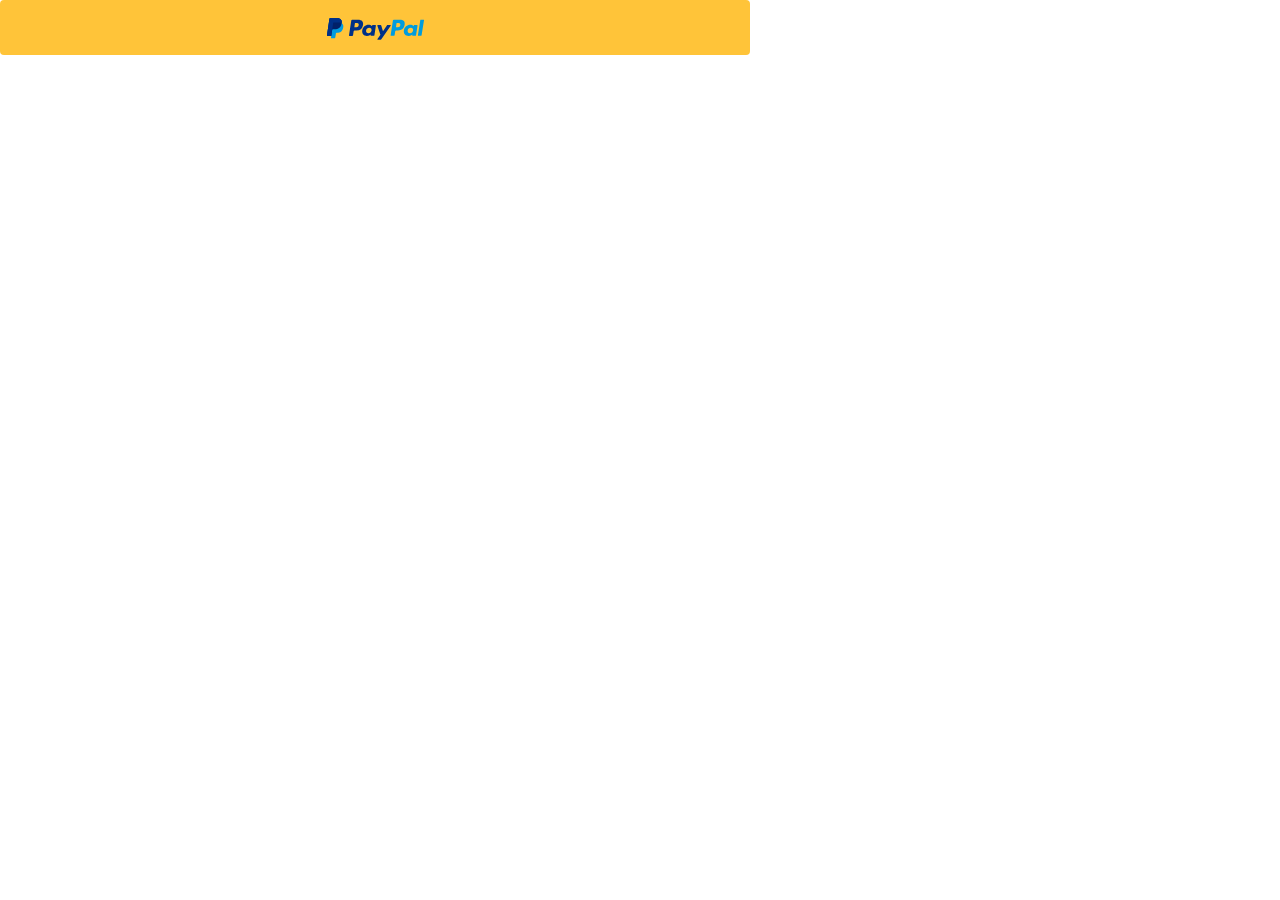
<file: index_2.html>
<!DOCTYPE html>
<html lang="en" data-scrapbook-source="https://www.paypal.com/smart/button?env=production&amp;locale.x=es_ES&amp;funding.disallowed=venmo&amp;funding.remembered=paypal&amp;style.color=gold&amp;style.shape=rect&amp;style.layout=horizontal&amp;style.size=responsive&amp;style.label=buynow&amp;style.branding=true&amp;style.tagline=false&amp;domain=fitnessline.com.mx&amp;sessionID=aa7642622a_mdk6mju6ndk&amp;buttonSessionID=fbd46700fb_mdk6mju6ndk&amp;logLevel=warn&amp;sdkMeta=eyJ1cmwiOiJodHRwczovL3d3dy5wYXlwYWxvYmplY3RzLmNvbS9hcGkvY2hlY2tvdXQuanMifQ%3D%3D&amp;uid=402b8e070f&amp;version=4&amp;xcomponent=1" data-scrapbook-create="20200615092556254">
<head>
                <meta charset="UTF-8">
                <meta http-equiv="X-UA-Compatible" content="IE=edge">
                <meta name="viewport" content="width=device-width, initial-scale=1.0, user-scalable=no">
                <meta name="robots" content="noindex">

                <title>PayPal</title>

                <script>
                    window.pre = {};
                    window.preload = function(method, url, data, name) {
                        window.pre[name] = { method: method, uri: url, res: data };
                    };
                    window.preloadComplete = function() {};
                </script>
            <script>
window.preload("get", "/smart/api/auth", {
    "ack": "success",
    "data": {
        "logged_in": false,
        "guest": false,
        "remembered": false,
        "password_less": false,
        "auth_state": "ANONYMOUS",
        "refresh_token": true,
        "access_token_present": false,
        "is_auth_api_call": true,
        "buyer_id": "",
        "buyer_ipcountry": "UA",
        "idTokenPresent": false,
        "upsellOptInDisplayed": true,
        "ryiOptIn": {
            "termsDisplayed": false
        },
        "ota": false,
        "remembered_device_token": false,
        "remembered_partner_assertion": false,
        "email": "innessakoval@meta.ua"
    },
    "meta": {
        "calc": "19be79487ab4b",
        "rlog": "rZJvnqaaQhLn%2FnmWT8cSUueWscmrtUHe5Y1Bd%2FeqyvyOTq66rSXAchaSYd%2Fazo5CnuO3mtH5NlLJ9jELGIUcu0r08JxK276P_172b74c99f1"
    },
    "server": "[base64]"
}, "auth");
</script><script>
window.preload("get", "/smart/api/locale?ipCountry=UA&localeParam=es_ES", {
    "ack": "success",
    "data": {
        "country": "ES",
        "lang": "es"
    },
    "meta": {
        "calc": "19be79487ab4b",
        "rlog": "rZJvnqaaQhLn%2FnmWT8cSUueWscmrtUHe5Y1Bd%2FeqyvyOTq66rSXAchaSYd%2Fazo5CnuO3mtH5NlLJ9jELGIUcu0r08JxK276P_172b74c99f1"
    },
    "server": "[base64]"
}, "locale");
</script><script>
window.preload("get", "/smart/api/pxp/xo_inline_guest?ctx.COUNTRY=ES&ctx.DOMAIN=fitnessline.com.mx&isElmoExperiment=true&uid=fitnessline.com.mx", {
    "ack": "success",
    "data": {
        "treatments": [
            {
                "experiment_id": "100989",
                "experiment_name": "xo_hermesnodeweb_call_marketingofferreadserv",
                "treatment_id": "102856",
                "treatment_name": "Trmt_xo_hermesnodeweb_call_marketingofferreadserv_1",
                "factors": null
            },
            {
                "experiment_id": "100843",
                "experiment_name": "xo_inline_guest_whitelist_blacklist",
                "treatment_id": "102353",
                "treatment_name": "Ctrl_xo_inline_guest_whitelist_blacklist",
                "factors": null
            }
        ],
        "tracking_tags": "qt=&qc=&uqt=&uqc="
    },
    "meta": {
        "calc": "19be79487ab4b",
        "rlog": "rZJvnqaaQhLn%2FnmWT8cSUueWscmrtUHe5Y1Bd%2FeqyvyOTq66rSXAchaSYd%2Fazo5CnuO3mtH5NlLJ9jELGIUcu0r08JxK276P_172b74c99f1"
    },
    "server": "[base64]"
}, "inlineGuest");
</script><script>
window.preload("get", "/smart/api/button/funding?buttonLabel=buynow&buttonSessionID=fbd46700fb_mdk6mju6ndk&country=ES&disallowed=venmo&domain=fitnessline.com.mx&lang=es&remembered=paypal", {
    "ack": "success",
    "data": {
        "eligible": [
            "paypal"
        ],
        "remembered": [
            "paypal"
        ],
        "ineligible": [],
        "checkoutCustomization": {
            "tagline": {
                "text": "La forma rápida y segura de pagar",
                "tracking": {
                    "impression": "https://www.paypal.com/webapps/mch/cmd/?v=3.0&t=1592213150&fdata=OBcGAzRHBBYcHAQeSFRMKk90PRgwNE9jVWhoGjAsS0gtRmZoeRNrdFUEPFxwSQtHcFJfVHEDXlRAQFlEHkFYU1xnfVxkcE1jVyY.[base64].[base64].[base64]&cks=MjczNDcwZWFlMjg1ZDgzZDNjNmNiMmQxMDNhODAzMWU&e=1.0",
                    "click": "https://www.paypal.com/webapps/mch/cmd/?v=3.0&t=1592213150&fdata=OBcGAzRHBBYcHAQeSFRMKk90PRgwNE9jVWhoGjAsS0gtRmZoeRNrdFUEPFxwSQtHcFJfVHEDXlRAQFlEHkFYU1xnfVxkcE1jVyY.[base64].[base64].[base64]&cks=Y2QwYzRiODQzNjYwZDhiNTExOTU4ZGVmMjY0YzM0Njc&e=1.0"
                }
            },
            "buttonText": {
                "text": null,
                "tracking": null
            }
        }
    },
    "meta": {
        "calc": "19be79487ab4b",
        "rlog": "rZJvnqaaQhLn%2FnmWT8cSUueWscmrtUHe5Y1Bd%2FeqyvyOTq66rSXAchaSYd%2Fazo5CnuO3mtH5NlLJ9jELGIUcu0r08JxK276P_172b74c99f1"
    },
    "server": "[base64]"
}, "buttonTypes");
</script><script>
window.preloadComplete();
</script>
</head>
    










                <body class="dom-ready">
                  <div id="paypal-animation-container" class="paypal-animation-container-expanded">
                    <div id="paypal-other-options">Opciones de pago <i class="arrow"></i></div>
                    <div id="paypal-animation-content">
                      <div data-version="4.0.314" class="paypal-button-container paypal-button-layout-horizontal paypal-button-shape-rect paypal-button-branding-branded paypal-button-number-single paypal-button-env-production paypal-should-focus"><style>
        
    html, body {
        padding: 0;
        margin: 0;
        width: 100%;
        overflow: hidden;
        text-align: center;
    }

    body {
        display: inline-block;
        vertical-align: top;
    }

    * {
        -webkit-touch-callout: none;
        -webkit-user-select: none;
        -khtml-user-select: none;
        -moz-user-select: none;
        -ms-user-select: none;
        user-select: none;
        cursor: default;
        box-sizing: border-box;
    }
    
    .hidden {
        position: absolute;
        visibility: hidden;
    }

        

    .paypal-button-container {
        display: block;
        white-space: nowrap;
        margin: 0;
        background: 0;
        border: 0;
        font-family: "Helvetica Neue", Helvetica, Arial, sans-serif;
        text-transform: none;
        font-weight: 500;R
        -webkit-font-smoothing: antialiased;
        font-smoothing: antialiased;
        z-index: 0;
        font-size: 0;
        width: 100%;
        box-sizing: border-box;
    }

    .paypal-button:not(.paypal-button-card) {
        border: 1px solid transparent;
        border-radius: 0 3px 3px 0;
        position: relative;
        width: 100%;
        box-sizing: border-box;
        border: none;
        vertical-align: top;
        cursor: pointer;
        outline: none;
        overflow: hidden;
    }

    .paypal-button.paypal-button-color-transparent {
        cursor: auto;
    }

    .paypal-button * {
        cursor: pointer;
    }

    .paypal-button-container.paypal-button-env-test .paypal-button-text {
        font-family: Arial !important;
        background: rgba(0, 0, 0, 0.5) !important;
        color: transparent  !important;
        text-shadow: none  !important;
    }

    .paypal-button:hover {
        box-shadow: inset 0 0 100px 100px rgba(255, 255, 255, 0.2);
    }

    .paypal-button.paypal-button-color-gold:hover,
    .paypal-button.paypal-button-color-silver:hover {
        box-shadow: inset 0 0 100px 100px rgba(0, 0, 0, 0.05);
    }

    .paypal-button-card, .paypal-button-card * {
        cursor: pointer;
    }

    .paypal-button-card:hover {
        filter: brightness(1.2);
    }

    .paypal-button:focus, .paypal-button-card:focus {
        outline: none;
    }

    .paypal-should-focus .paypal-button:focus,
    .paypal-should-focus .paypal-button-card:focus {
        outline: solid 2px Highlight;
        outline: auto 5px -webkit-focus-ring-color;
        outline-offset: -3px;
    }

    .paypal-button:focus {
        box-shadow: -1px -1px 18px 1px rgba(0, 0, 0, 0.25) inset;
    }

    .paypal-button.paypal-button-color-transparent:focus {
        box-shadow: none;
        outline: none;
    }

    .paypal-button-logo {
        padding: 0;
        display: inline-block;
        background: none;
        border: none;
        width: auto;
    }

    .paypal-button-text {
        display: inline-block;
        white-space: pre;
    }

    .paypal-button .paypal-button-label-container {
        position: relative;
        top: 50%;
        transform: translateY(-50%);
        -webkit-transform: translateY(-50%);
        -moz-transform: translateY(-50%);
        -ms-transform: translateY(-50%);
        -o-transform: translateY(-50%);
    }
    
    .paypal-button > .paypal-button-label-container > * {
        vertical-align: top;
        height: 100%;
        text-align: left;
    }

    .paypal-button .paypal-button-card {
        border-radius: 4px;
    }

    .powered-by-paypal > .paypal-button-text {
        vertical-align: top;
        line-height: 18px;
    }

    .powered-by-paypal > .paypal-button-logo {
        height: 16px;
        min-height: 16px;
    }

    .paypal-button-tagline {
        max-width: 100%;
        font-weight: normal;
        display: block;
        text-align: center;
        width: auto;
    }

    .paypal-separator {
        height: 80%;
        border-left: 1px solid rgba(0, 0, 0, 0.15);
        margin: 0 8px;
        display: inline-block;
        position: relative;
        top: 10%;
    }

    .paypal-button.paypal-button-color-black .paypal-separator {
        border-color: rgba(255, 255, 255, 0.45);
    }

        

    .paypal-button.paypal-button-color-gold {
        background: #ffc439;
        color: #111;
    }

    .paypal-button.paypal-button-color-blue {
        background: #009cde;
        color: #fff;
    }

    .paypal-button.paypal-button-color-silver {
        background: #eee;
        color: #111;
    }

    .paypal-button.paypal-button-color-black {
        background: #2C2E2F;
        color: #fff;
    }

    .paypal-button.paypal-button-color-darkblue {
        background: #003087;
        color: #fff;
    }

    .paypal-button.paypal-button-color-transparent {
        background: transparent;
        color: #111;
    }

    .paypal-button.paypal-button-color-white {
        background: #fff;
        color: #2C2E2F;
        border: 1px solid #2C2E2F;
    }

        

    .paypal-button-container.paypal-button-layout-vertical .paypal-button-tagline {
        display: none;
    }

        

    .paypal-button.paypal-button-branding-unbranded  {
        min-width: 60%;
        width: auto;
        font-weight: 900;
    }

    .paypal-button.paypal-button-branding-unbranded .paypal-button-logo {
        display: none;
    }

        

    .paypal-button.paypal-button-label-card {
        border-radius: 0 !important;
    }

    .paypal-button.paypal-button-label-credit .paypal-button-text {
        display: none !important;
    }

    .paypal-button.paypal-button-layout-horizontal.paypal-button-number-multiple.paypal-button-label-credit .paypal-button-logo.paypal-button-logo-paypal {
        display: none;
    }

    @media only screen and (max-width : 150px) {

        .paypal-button.paypal-button-label-credit .paypal-button-logo.paypal-button-logo-paypal {
            display: none;
        }
    }

    @media only screen and (min-width : 150px) {

        .paypal-button.paypal-button-label-credit .paypal-button-logo.paypal-button-logo-paypal {
            display: inline-block;
        }
    }

        

            @media only screen and (min-width: 75px) {

                .paypal-button-container {
                    min-width: 75px;
                    max-width: 150px;
                    font-size: 10px;
                }

                .paypal-button:not(.paypal-button-card) {
                    height: 25px;
                    min-height: 25px;
                    max-height: 30px;
                }

                .paypal-button.paypal-button-branding-unbranded .paypal-button-label-container {
                    height: 100%;
                    font-size: 11px;
                }

                .paypal-button .paypal-button-label-container {
                    height: 14px;
                    max-height: 15px;
                    min-height: 10px;
                }
                
                .paypal-button .paypal-button-label-container .paypal-button-text {
                    margin-top: 0.5px;
                }
                
                .paypal-button-logo.paypal-button-logo-eps,
                .paypal-button-logo.paypal-button-logo-mybank {
                    height: 18px;
                    max-height: 18px;
                    min-height: 10px;
                }

                .paypal-button.paypal-button-shape-pill {
                    border-radius: 13px;
                }

                .paypal-button.paypal-button-shape-rect {
                    border-radius: 4px;
                }

                .paypal-button.paypal-button-layout-vertical {
                    margin-bottom: 8px;
                }

                .paypal-separator {
                    margin: 0 1px;
                }

                .paypal-button-tagline {
                    display: none;
                    height: 13px;
                    line-height: 13px;
                }

                .paypal-button-fundingicons {
                    display: block;
                    height: 25px;
                }

                .paypal-button-card {
                    display: inline-block;
                }

                .paypal-button .paypal-button-card {
                    width: 30.00%;
                    max-width: 40px;
                    margin-top: 0;
                    margin-left: 1.67%;
                    margin-right: 1.67%;
                }

                .paypal-button .paypal-button-card img {
                    width: 100%;
                }

                .paypal-button-fundingicons .paypal-button-card {
                    height: 18px;
                    margin-top: 4px;
                    margin-left: 2px;
                    margin-right: 2px;
                }

                .paypal-button-fundingicons .paypal-button-card img {
                    height: 100%;
                }
            }

            @media only screen and (min-width: 75px) and (max-width: 140px) {

                .paypal-button.paypal-button-layout-horizontal.paypal-button-number-multiple.paypal-button-number-0 {
                    width: 100%;
                    margin-right: 0;
                }

                .paypal-button.paypal-button-layout-horizontal.paypal-button-number-multiple.paypal-button-number-1 {
                    display: none;
                }

                .paypal-button-container.paypal-button-layout-horizontal.paypal-button-number-multiple .paypal-button-tagline {
                    display: none;
                }
            }

            @media only screen and (min-width: 140px) {

                .paypal-button.paypal-button-layout-horizontal.paypal-button-number-multiple.paypal-button-number-0 {
                    display: inline-block;
                    width: calc(50% - 2px);
                    margin-right: 4px;
                }

                .paypal-button.paypal-button-layout-horizontal.paypal-button-number-multiple.paypal-button-number-1 {
                    display: inline-block;
                    width: calc(50% - 2px);
                }

                .paypal-button-container.paypal-button-layout-horizontal.paypal-button-number-multiple .paypal-button-tagline {
                    display: block;
                }
            }
        


            @media only screen and (min-width: 150px) {

                .paypal-button-container {
                    min-width: 150px;
                    max-width: 200px;
                    font-size: 10px;
                }

                .paypal-button:not(.paypal-button-card) {
                    height: 25px;
                    min-height: 25px;
                    max-height: 55px;
                }

                .paypal-button.paypal-button-branding-unbranded .paypal-button-label-container {
                    height: 100%;
                    font-size: 11px;
                }

                .paypal-button .paypal-button-label-container {
                    height: 14px;
                    max-height: 15px;
                    min-height: 10px;
                }
                
                .paypal-button .paypal-button-label-container .paypal-button-text {
                    margin-top: 0.5px;
                }
                
                .paypal-button-logo.paypal-button-logo-eps,
                .paypal-button-logo.paypal-button-logo-mybank {
                    height: 18px;
                    max-height: 18px;
                    min-height: 10px;
                }

                .paypal-button.paypal-button-shape-pill {
                    border-radius: 13px;
                }

                .paypal-button.paypal-button-shape-rect {
                    border-radius: 4px;
                }

                .paypal-button.paypal-button-layout-vertical {
                    margin-bottom: 8px;
                }

                .paypal-separator {
                    margin: 0 1px;
                }

                .paypal-button-tagline {
                    display: block;
                    height: 13px;
                    line-height: 13px;
                }

                .paypal-button-fundingicons {
                    display: block;
                    height: 25px;
                }

                .paypal-button-card {
                    display: inline-block;
                }

                .paypal-button .paypal-button-card {
                    width: 30.00%;
                    max-width: 40px;
                    margin-top: 0;
                    margin-left: 1.67%;
                    margin-right: 1.67%;
                }

                .paypal-button .paypal-button-card img {
                    width: 100%;
                }

                .paypal-button-fundingicons .paypal-button-card {
                    height: 18px;
                    margin-top: 4px;
                    margin-left: 2px;
                    margin-right: 2px;
                }

                .paypal-button-fundingicons .paypal-button-card img {
                    height: 100%;
                }
            }

            @media only screen and (min-width: 150px) and (max-width: 140px) {

                .paypal-button.paypal-button-layout-horizontal.paypal-button-number-multiple.paypal-button-number-0 {
                    width: 100%;
                    margin-right: 0;
                }

                .paypal-button.paypal-button-layout-horizontal.paypal-button-number-multiple.paypal-button-number-1 {
                    display: none;
                }

                .paypal-button-container.paypal-button-layout-horizontal.paypal-button-number-multiple .paypal-button-tagline {
                    display: none;
                }
            }

            @media only screen and (min-width: 150px) {

                .paypal-button.paypal-button-layout-horizontal.paypal-button-number-multiple.paypal-button-number-0 {
                    display: inline-block;
                    width: calc(50% - 2px);
                    margin-right: 4px;
                }

                .paypal-button.paypal-button-layout-horizontal.paypal-button-number-multiple.paypal-button-number-1 {
                    display: inline-block;
                    width: calc(50% - 2px);
                }

                .paypal-button-container.paypal-button-layout-horizontal.paypal-button-number-multiple .paypal-button-tagline {
                    display: block;
                }
            }
        


            @media only screen and (min-width: 200px) {

                .paypal-button-container {
                    min-width: 200px;
                    max-width: 300px;
                    font-size: 11px;
                }

                .paypal-button:not(.paypal-button-card) {
                    height: 35px;
                    min-height: 35px;
                    max-height: 55px;
                }

                .paypal-button.paypal-button-branding-unbranded .paypal-button-label-container {
                    height: 100%;
                    font-size: 16px;
                }

                .paypal-button .paypal-button-label-container {
                    height: 17px;
                    max-height: 21px;
                    min-height: 14px;
                }
                
                .paypal-button .paypal-button-label-container .paypal-button-text {
                    margin-top: 1px;
                }
                
                .paypal-button-logo.paypal-button-logo-eps,
                .paypal-button-logo.paypal-button-logo-mybank {
                    height: 23px;
                    max-height: 25px;
                    min-height: 14px;
                }

                .paypal-button.paypal-button-shape-pill {
                    border-radius: 18px;
                }

                .paypal-button.paypal-button-shape-rect {
                    border-radius: 4px;
                }

                .paypal-button.paypal-button-layout-vertical {
                    margin-bottom: 11px;
                }

                .paypal-separator {
                    margin: 0 2px;
                }

                .paypal-button-tagline {
                    display: block;
                    height: 18px;
                    line-height: 18px;
                }

                .paypal-button-fundingicons {
                    display: block;
                    height: 35px;
                }

                .paypal-button-card {
                    display: inline-block;
                }

                .paypal-button .paypal-button-card {
                    width: 30.00%;
                    max-width: 56px;
                    margin-top: 0;
                    margin-left: 1.67%;
                    margin-right: 1.67%;
                }

                .paypal-button .paypal-button-card img {
                    width: 100%;
                }

                .paypal-button-fundingicons .paypal-button-card {
                    height: 25px;
                    margin-top: 5px;
                    margin-left: 2px;
                    margin-right: 2px;
                }

                .paypal-button-fundingicons .paypal-button-card img {
                    height: 100%;
                }
            }

            @media only screen and (min-width: 200px) and (max-width: 196px) {

                .paypal-button.paypal-button-layout-horizontal.paypal-button-number-multiple.paypal-button-number-0 {
                    width: 100%;
                    margin-right: 0;
                }

                .paypal-button.paypal-button-layout-horizontal.paypal-button-number-multiple.paypal-button-number-1 {
                    display: none;
                }

                .paypal-button-container.paypal-button-layout-horizontal.paypal-button-number-multiple .paypal-button-tagline {
                    display: none;
                }
            }

            @media only screen and (min-width: 200px) {

                .paypal-button.paypal-button-layout-horizontal.paypal-button-number-multiple.paypal-button-number-0 {
                    display: inline-block;
                    width: calc(50% - 2px);
                    margin-right: 4px;
                }

                .paypal-button.paypal-button-layout-horizontal.paypal-button-number-multiple.paypal-button-number-1 {
                    display: inline-block;
                    width: calc(50% - 2px);
                }

                .paypal-button-container.paypal-button-layout-horizontal.paypal-button-number-multiple .paypal-button-tagline {
                    display: block;
                }
            }
        


            @media only screen and (min-width: 300px) {

                .paypal-button-container {
                    min-width: 300px;
                    max-width: 500px;
                    font-size: 14px;
                }

                .paypal-button:not(.paypal-button-card) {
                    height: 45px;
                    min-height: 30px;
                    max-height: 55px;
                }

                .paypal-button.paypal-button-branding-unbranded .paypal-button-label-container {
                    height: 100%;
                    font-size: 20px;
                }

                .paypal-button .paypal-button-label-container {
                    height: 21px;
                    max-height: 27px;
                    min-height: 18px;
                }
                
                .paypal-button .paypal-button-label-container .paypal-button-text {
                    margin-top: 1px;
                }
                
                .paypal-button-logo.paypal-button-logo-eps,
                .paypal-button-logo.paypal-button-logo-mybank {
                    height: 28px;
                    max-height: 32px;
                    min-height: 18px;
                }

                .paypal-button.paypal-button-shape-pill {
                    border-radius: 23px;
                }

                .paypal-button.paypal-button-shape-rect {
                    border-radius: 4px;
                }

                .paypal-button.paypal-button-layout-vertical {
                    margin-bottom: 14px;
                }

                .paypal-separator {
                    margin: 0 2px;
                }

                .paypal-button-tagline {
                    display: block;
                    height: 23px;
                    line-height: 23px;
                }

                .paypal-button-fundingicons {
                    display: block;
                    height: 45px;
                }

                .paypal-button-card {
                    display: inline-block;
                }

                .paypal-button .paypal-button-card {
                    width: 30.00%;
                    max-width: 72px;
                    margin-top: 0;
                    margin-left: 1.67%;
                    margin-right: 1.67%;
                }

                .paypal-button .paypal-button-card img {
                    width: 100%;
                }

                .paypal-button-fundingicons .paypal-button-card {
                    height: 32px;
                    margin-top: 7px;
                    margin-left: 3px;
                    margin-right: 3px;
                }

                .paypal-button-fundingicons .paypal-button-card img {
                    height: 100%;
                }
            }

            @media only screen and (min-width: 300px) and (max-width: 252px) {

                .paypal-button.paypal-button-layout-horizontal.paypal-button-number-multiple.paypal-button-number-0 {
                    width: 100%;
                    margin-right: 0;
                }

                .paypal-button.paypal-button-layout-horizontal.paypal-button-number-multiple.paypal-button-number-1 {
                    display: none;
                }

                .paypal-button-container.paypal-button-layout-horizontal.paypal-button-number-multiple .paypal-button-tagline {
                    display: none;
                }
            }

            @media only screen and (min-width: 300px) {

                .paypal-button.paypal-button-layout-horizontal.paypal-button-number-multiple.paypal-button-number-0 {
                    display: inline-block;
                    width: calc(50% - 2px);
                    margin-right: 4px;
                }

                .paypal-button.paypal-button-layout-horizontal.paypal-button-number-multiple.paypal-button-number-1 {
                    display: inline-block;
                    width: calc(50% - 2px);
                }

                .paypal-button-container.paypal-button-layout-horizontal.paypal-button-number-multiple .paypal-button-tagline {
                    display: block;
                }
            }
        


            @media only screen and (min-width: 500px) {

                .paypal-button-container {
                    min-width: 500px;
                    max-width: 750px;
                    font-size: 18px;
                }

                .paypal-button:not(.paypal-button-card) {
                    height: 55px;
                    min-height: 40px;
                    max-height: 55px;
                }

                .paypal-button.paypal-button-branding-unbranded .paypal-button-label-container {
                    height: 100%;
                    font-size: 25px;
                }

                .paypal-button .paypal-button-label-container {
                    height: 24px;
                    max-height: 33px;
                    min-height: 22px;
                }
                
                .paypal-button .paypal-button-label-container .paypal-button-text {
                    margin-top: 1.25px;
                }
                
                .paypal-button-logo.paypal-button-logo-eps,
                .paypal-button-logo.paypal-button-logo-mybank {
                    height: 33px;
                    max-height: 39px;
                    min-height: 22px;
                }

                .paypal-button.paypal-button-shape-pill {
                    border-radius: 28px;
                }

                .paypal-button.paypal-button-shape-rect {
                    border-radius: 4px;
                }

                .paypal-button.paypal-button-layout-vertical {
                    margin-bottom: 17px;
                }

                .paypal-separator {
                    margin: 0 3px;
                }

                .paypal-button-tagline {
                    display: block;
                    height: 28px;
                    line-height: 28px;
                }

                .paypal-button-fundingicons {
                    display: block;
                    height: 55px;
                }

                .paypal-button-card {
                    display: inline-block;
                }

                .paypal-button .paypal-button-card {
                    width: 30.00%;
                    max-width: 88px;
                    margin-top: 0;
                    margin-left: 1.67%;
                    margin-right: 1.67%;
                }

                .paypal-button .paypal-button-card img {
                    width: 100%;
                }

                .paypal-button-fundingicons .paypal-button-card {
                    height: 39px;
                    margin-top: 8px;
                    margin-left: 4px;
                    margin-right: 4px;
                }

                .paypal-button-fundingicons .paypal-button-card img {
                    height: 100%;
                }
            }

            @media only screen and (min-width: 500px) and (max-width: 308px) {

                .paypal-button.paypal-button-layout-horizontal.paypal-button-number-multiple.paypal-button-number-0 {
                    width: 100%;
                    margin-right: 0;
                }

                .paypal-button.paypal-button-layout-horizontal.paypal-button-number-multiple.paypal-button-number-1 {
                    display: none;
                }

                .paypal-button-container.paypal-button-layout-horizontal.paypal-button-number-multiple .paypal-button-tagline {
                    display: none;
                }
            }

            @media only screen and (min-width: 500px) {

                .paypal-button.paypal-button-layout-horizontal.paypal-button-number-multiple.paypal-button-number-0 {
                    display: inline-block;
                    width: calc(50% - 2px);
                    margin-right: 4px;
                }

                .paypal-button.paypal-button-layout-horizontal.paypal-button-number-multiple.paypal-button-number-1 {
                    display: inline-block;
                    width: calc(50% - 2px);
                }

                .paypal-button-container.paypal-button-layout-horizontal.paypal-button-number-multiple .paypal-button-tagline {
                    display: block;
                }
            }
        
    </style><div data-layout="horizontal" data-size="responsive" data-funding-source="paypal" data-button="" class="paypal-button paypal-button-number-0 paypal-button-layout-horizontal paypal-button-shape-rect paypal-button-branding-branded paypal-button-number-single paypal-button-env-production paypal-should-focus paypal-button-label-buynow paypal-button-color-gold paypal-button-logo-color-blue" role="button" tabindex="0"><div class="paypal-button-label-container"><style>

            .paypal-button[data-funding-source=paypal] .paypal-button-text:not(.personalization-text), .paypal-button[data-funding-source=paypal] .personalization-text {
                
        position: absolute;
        visibility: hidden;
    
            }

            .dom-ready .paypal-button[data-funding-source=paypal] .paypal-button-text:not(.personalization-text):not(.hidden) {
                
        position: static;
        visibility: visible;
    
                
        max-width: 0%;
        opacity: 0;
    
                animation: show-text 1s 0s forwards;
            }

            @media only screen and (max-width: 300px) {
                .dom-ready .paypal-button[data-funding-source=paypal] .personalization-text {
                    
        position: absolute;
        visibility: hidden;
    
                }
            }

            @media only screen and (min-width: 300px) {
                .dom-ready .paypal-button[data-funding-source=paypal] .paypal-button-logo.paypal-button-logo-paypal {
                    animation: none;
                }

                .dom-ready .paypal-button[data-funding-source=paypal] .paypal-button-text:not(.personalization-text):not(.hidden) {
                    
        max-width: 0%;
        opacity: 0;
    
                    
        position: static;
        visibility: visible;
    
                    animation: show-text 1s 0s forwards;
                }

                .dom-ready .paypal-button[data-funding-source=paypal] .personalization-text {
                    
        max-width: 0%;
        opacity: 0;
    
                    
        position: static;
        visibility: visible;
    
                    animation: show-personalization-text 5s 0s forwards;
                }
            }

            @keyframes show-text {
                0% { 
        max-width: 0%;
        opacity: 0;
     }
                100% { 
        max-width: 100%;
        opacity: 1;
     }
            }

            @keyframes toggle-paypal-logo {
                0% { 
        max-width: 100%;
        opacity: 1;
     }
                8% { 
        max-width: 0%;
        opacity: 0;
     }
                85% { 
        max-width: 0%;
        opacity: 0;
     }
                100% { 
        max-width: 100%;
        opacity: 1;
     }
            }

            @keyframes show-text-delayed {
                0% { 
        max-width: 0%;
        opacity: 0;
     }
                85% { 
        max-width: 0%;
        opacity: 0;
     }
                100% { 
        max-width: 100%;
        opacity: 1;
     }
            }

            @keyframes show-personalization-text {
                0% { 
        max-width: 0%;
        opacity: 0;
     }
                25% { 
        max-width: 100%;
        opacity: 1;
     }
                75% { 
        max-width: 100%;
        opacity: 1;
     }
                100% { 
        max-width: 0%;
        opacity: 0;
     }
            }
        </style><img class="paypal-button-logo paypal-button-logo-pp paypal-button-logo-gold" src="812a7131d823128795d77a4aa639b29d97774f7b.svg" alt="pp"> <img class="paypal-button-logo paypal-button-logo-paypal paypal-button-logo-gold" src="3e3af4046e2885354b3f4b95737079d76f24166a.svg" alt="paypal"><span class="paypal-button-text" optional=""> Comprar ahora</span></div></div><script>(function() {
                var SELECTOR_ALL = "*", SELECTOR_OPTIONAL = "[optional]";
                function toArray(item) {
                    return [].slice.call(item);
                }
                function getElements(selector, parent) {
                    return toArray((parent = parent || document).querySelectorAll(selector)).filter((function(el) {
                        return "style" !== el.tagName.toLowerCase();
                    }));
                }
                function getOptionalIndex(element) {
                    return parseInt(element.getAttribute("optional") || 0, 10);
                }
                function getElementsTotalWidth(elements) {
                    return function(arr) {
                        var result = 0;
                        for (var _i2 = 0; _i2 < arr.length; _i2++) result += arr[_i2];
                        return result;
                    }(elements.map((function(child) {
                        return child.offsetWidth;
                    })));
                }
                var children = function(arr) {
                    var result = [];
                    for (var _i4 = 0; _i4 < arr.length; _i4++) {
                        var el = arr[_i4];
                        -1 === result.indexOf(el) && result.push(el);
                    }
                    return result;
                }([].concat(getElements(SELECTOR_OPTIONAL), getElements(".paypal-button-fundingicons .paypal-button-card"), getElements(".paypal-button-label-credit .paypal-button-logo-paypal")).map((function(element) {
                    return element.parentElement;
                })).filter(Boolean)).map((function(optionalParent) {
                    return {
                        optionalParent: optionalParent,
                        allChildren: getElements(SELECTOR_ALL, optionalParent),
                        optionalChildren: toArray(getElements(SELECTOR_OPTIONAL, optionalParent)).sort((function(first, second) {
                            return getOptionalIndex(first) - getOptionalIndex(second);
                        }))
                    };
                }));
                function toggleOptionals() {
                    for (var _i6 = 0; _i6 < children.length; _i6++) {
                        var _children$_i = children[_i6], optionalChildren = _children$_i.optionalChildren;
                        var parentWidth = _children$_i.optionalParent.offsetWidth;
                        var usedWidth = getElementsTotalWidth(_children$_i.allChildren) - getElementsTotalWidth(optionalChildren);
                        for (var _i8 = 0; _i8 < optionalChildren.length; _i8++) {
                            var optionalChild = optionalChildren[_i8];
                            (usedWidth += optionalChild.offsetWidth) > parentWidth ? optionalChild.classList.add("hidden") : optionalChild.classList.remove("hidden");
                        }
                    }
                }
                var setDomReady = function(handler) {
                    var called = !1;
                    return function() {
                        if (!called) {
                            called = !0;
                            handler.apply(void 0, arguments);
                        }
                    };
                }(function(handler, time) {
                    void 0 === time && (time = 50);
                    var timeout;
                    return function() {
                        for (var _len = arguments.length, args = new Array(_len), _key = 0; _key < _len; _key++) args[_key] = arguments[_key];
                        clearTimeout(timeout);
                        timeout = setTimeout((function() {
                            handler.apply(void 0, args);
                        }), time);
                    };
                }((function() {
                    window.addEventListener("resize", toggleOptionals);
                    document.body && document.body.classList.add("dom-ready");
                })));
                var load = function() {
                    toggleOptionals();
                    setDomReady();
                };
                toggleOptionals();
                !function() {
                    var buttonsContainer = document.getElementsByClassName("paypal-button-container")[0];
                    function handleMouseDownOnce() {
                        buttonsContainer.classList.remove("paypal-should-focus");
                        window.removeEventListener("mousedown", handleMouseDownOnce);
                        window.addEventListener("keydown", handleFirstTab);
                    }
                    function handleFirstTab(e) {
                        if (9 === e.keyCode) {
                            buttonsContainer.classList.add("paypal-should-focus");
                            window.removeEventListener("keydown", handleFirstTab);
                            window.addEventListener("mousedown", handleMouseDownOnce);
                        }
                    }
                    buttonsContainer.classList.add("paypal-should-focus");
                    window.addEventListener("keydown", handleFirstTab);
                }();
                document.addEventListener("DOMContentLoaded", load);
                window.addEventListener("load", load);
                window.addEventListener("resize", load);
            })();</script></div>
                      <div id="cardExp">
                        <div class="spinner-wrapper" style="height: 200px;">
                          <div class="spinner">
                            <div id="loader" class="loader"></div>
                          </div>
                        </div>
                      </div>
                    </div>
                  </div>
                    <style>
                      .paypal-animation-content-expanded {
                      }
                      #paypal-other-options > .arrow {
                          border: solid #0063b4;
                          border-width: 0 1px 1px 0;
                          display: inline-block;
                          padding: 4px;
                          margin: 0px 0px 2px 2px;
                      }
                      #paypal-other-options {
                          position: fixed;
                          z-index: 1000;
                          float: left;
                          display: inline-block;
                          width: 100%;
                          left: 0;
                          padding-top: 10px;
                          font-family: PayPal-Sans, HelveticaNeue, sans-serif;
                          font-weight: normal;
                          font-style: normal;
                          font-stretch: normal;
                          line-height: normal;
                          letter-spacing: normal;
                          text-align: left;
                          height: 20px;
                          color: #0063b4;
                          font-size: 13px;
                          display: none;
                      }
                      .paypal-animation-container-expanded > #paypal-other-options {
                          opacity: 0;
                          display: none;
                      }
                      .paypal-animation-container-expanded > #paypal-other-options > .arrow {
                          transform: rotate(-135deg);
                          -webkit-transform: rotate(-135deg);
                      }
                      .paypal-animation-container-collapsed > #paypal-other-options {
                          opacity: 1;
                          display: block;
                      }
                      .paypal-animation-container-collapsed > #paypal-other-options > .arrow {
                          transform: rotate(45deg);
                          -webkit-transform: rotate(45deg);
                      }
                      .paypal-animation-container-collapsed #cardExp {
                          display: block;
                      }
                      .paypal-animation-container-expanded #cardExp {
                          display: none;
                      }
                      .paypal-animation-container-collapsed > #paypal-other-options {
                          opacity: 1;
                      }
                      .paypal-animation-container-expanded .spinner-wrapper {
                          display: none;
                      }
                      .paypal-animation-container-collapsed .spinner-wrapper {
                          display: block;
                      }
                      #cardExp .xcomponent-outlet {
                          transition: all 0.7s ease-in-out;
                      }
                      #cardExp {
                        position: relative;
                        width: 100%;
                        height: 100%;
                        overflow: hidden;
                        top: 0;
                        left: 0;
                        margin: 0;
                        text-align: center;
                      }

                      .spinner {
                          position: absolute;
                          max-height: 60vmin;
                          max-width: 60vmin;
                          height: 40px;
                          width: 40px;
                          top: 50%;
                          left: 50%;
                          transform: translateX(-50%) translateY(-50%);
                          z-index: 10;
                      }

                      .spinner .loader {
                          height: 100%;
                          width: 100%;
                          box-sizing: border-box;
                          border: 3px solid rgba(0, 0, 0, .2);
                          border-top-color: rgba(33, 128, 192, 0.8);
                          border-radius: 100%;
                          animation: rotation .7s infinite linear;
                      }

                      .paypal-button {
                          transition: opacity 0.25s ease-in-out;
                      }

                      .paypal-button .paypal-button-card {
                          transition: opacity 0.25s ease-in-out;
                      }

                      @keyframes rotation {
                          from {
                              transform: rotate(0deg)
                          }
                          to {
                              transform: rotate(359deg)
                          }
                      }

                      #paypal-animation-content {
                          transition: all 0.7s ease-in-out;
                          position: relative;
                      }
                    </style>

                    <script src="checkout-1.js" data-paypal-checkout="" data-no-bridge=""></script>

                    <script>
                        window.angular = {
                            value: function() {},
                            module: function() {
                                return {
                                    directive: function() {}
                                };
                            }
                        };

                        window.meta    = {"correlationId":"19be79487ab4b","corp":true,"ipaddress":"10.49.17.33","timestamp":"::","buildId":"x","pageID":"100dfb5c","geolocation":"UA","userGuid":"902b86ec16f0a890ba4830d2fffe2758","staticUrl":"https://www.paypalobjects.com/web/res/ef3/33015a8e790f8f02fcc4c5122b54c","configUrl":"https://www.paypalobjects.com/web/res/ef3/33015a8e790f8f02fcc4c5122b54c","ipcountry":"UA","deployMode":true,"config":{"enablePreload":true,"callXOGqlThrottle":100,"urls":{"staticUrl":"/smart/static","baseUrl":"/smart"},"locale":{"country":{"resolvers":["viaCountryPreference","viaLocaleTestUrlParam","viaUserProfile","viaMerchantParam","viaCheckoutSession","viaLangCookie","viaIP","viaCountryCoBrand","viaCheckoutShipping","viaMerchantCountry","viaBrowserPref","viaDefault"]},"lang":{"resolvers":["viaLanguagePreference","viaLocaleTestUrlParam","viaUserProfile","viaMerchantParam","viaLangCookie","viaMerchantLocale","viaBrowserPref","viaDefault"],"browserPrefPxpResolvers":["viaLanguagePreference","viaLocaleTestUrlParam","viaUserProfile","viaMerchantParam","viaBrowserPref","viaLangCookie","viaMerchantLocale","viaDefault"]}},"supportedCountries":{"MT":["en"],"MU":["en","fr","es","zh"],"MV":["en"],"MW":["en","fr","es","zh"],"MX":["es","en"],"MY":["en"],"MZ":["en","fr","es","zh"],"NA":["en","fr","es","zh"],"NC":["en","fr","es","zh"],"NE":["fr","en","es","zh"],"JP":["ja","en"],"JO":["ar","en","fr","es","zh"],"IL":["he","en"],"IE":["en","fr","es","zh"],"ID":["id","en"],"HU":["hu","en","fr","es","zh"],"JM":["en","es","fr","zh"],"IT":["it","en"],"IS":["en"],"IN":["en"],"SA":["ar","en","fr","es","zh"],"RW":["fr","en","es","zh"],"RU":["ru","en"],"RS":["en","fr","es","zh"],"RO":["en","fr","es","zh","ro"],"RE":["en","fr","es","zh"],"QA":["en","fr","es","zh","ar"],"PY":["es","en"],"SC":["fr","en","es","zh"],"SB":["en","fr","es","zh"],"AZ":["en","fr","es","zh"],"BA":["en"],"KY":["en","fr","es","zh"],"AU":["en"],"KZ":["en","fr","es","zh"],"AW":["en","fr","es","zh"],"BF":["fr","en","es","zh"],"BG":["en"],"BB":["en","fr","es","zh"],"BE":["en","nl","fr"],"KH":["en"],"KI":["en","fr","es","zh"],"BH":["ar","en","fr","es","zh"],"KE":["en","fr","es","zh"],"BI":["fr","en","es","zh"],"KG":["en","fr","es","zh"],"KR":["ko","en"],"KW":["ar","en","fr","es","zh"],"KM":["fr","en","es","zh"],"KN":["en","fr","es","zh"],"LI":["en","fr","es","zh"],"LK":["en"],"LA":["en"],"US":["en","fr","es","zh"],"LC":["en","fr","es","zh"],"UY":["es","en","fr","zh"],"LU":["en","de","fr","es","zh"],"LV":["en","ru","fr","es","zh"],"LS":["en","fr","es","zh"],"LT":["en","ru","fr","es","zh"],"TT":["en","fr","es","zh"],"TV":["en","fr","es","zh"],"MA":["ar","en","fr","es","zh"],"TN":["ar","en","fr","es","zh"],"TO":["en"],"MC":["fr","en"],"UA":["en","ru","fr","es","zh"],"UG":["en","fr","es","zh"],"TW":["zh","en"],"TZ":["en","fr","es","zh"],"GD":["en","fr","es","zh"],"GB":["en"],"GF":["en","fr","es","zh"],"GE":["en","fr","es","zh"],"FO":["da","en","fr","es","zh"],"FM":["en"],"GA":["fr","en","es","zh"],"FR":["fr","en"],"GL":["da","en","fr","es","zh"],"GI":["en","fr","es","zh"],"NG":["en"],"NF":["en","fr","es","zh"],"NL":["nl","en"],"NI":["es","en","fr","zh"],"NP":["en"],"NO":["no","en"],"NU":["en","fr","es","zh"],"NR":["en","fr","es","zh"],"OM":["ar","en","fr","es","zh"],"NZ":["en","fr","es","zh"],"GT":["es","en","fr","zh"],"GW":["en","fr","es","zh"],"GY":["en","fr","es","zh"],"HK":["en","zh"],"GM":["en","fr","es","zh"],"GN":["fr","en","es","zh"],"GP":["en","fr","es","zh"],"GR":["el","en","fr","es","zh"],"HN":["es","en","fr","zh"],"HR":["en"],"SJ":["en","fr","es","zh"],"SK":["sk","en","fr","es","zh"],"SL":["en","fr","es","zh"],"SM":["en","fr","es","zh"],"SE":["sv","en"],"SG":["en"],"SH":["en","fr","es","zh"],"SI":["en","fr","es","zh"],"SN":["fr","en","es","zh"],"SO":["en","fr","es","zh"],"DK":["da","en"],"DJ":["fr","en","es","zh"],"DE":["de","en"],"CZ":["cs","en","fr","es","zh"],"CY":["en"],"CV":["en","fr","es","zh"],"CR":["es","en","fr","zh"],"CO":["es","en","fr","zh"],"DO":["es","en","fr","zh"],"DM":["en","fr","es","zh"],"MH":["en","fr","es","zh"],"MG":["en","fr","es","zh"],"YT":["en","fr","es","zh"],"ME":["en"],"YE":["ar","en","fr","es","zh"],"MD":["en"],"MQ":["en","fr","es","zh"],"MN":["en"],"ML":["fr","en","es","zh"],"MK":["en"],"VG":["en","fr","es","zh"],"VE":["es","en","fr","zh"],"MS":["en","fr","es","zh"],"VC":["en","fr","es","zh"],"VA":["en","fr","es","zh"],"MR":["en","fr","es","zh"],"WS":["en"],"WF":["en","fr","es","zh"],"VU":["en","fr","es","zh"],"VN":["vi","en"],"ET":["en","fr","es","zh"],"FI":["fi","en","fr","es","zh"],"ER":["en","fr","es","zh"],"ES":["es","en"],"EE":["en","ru","fr","es","zh"],"EG":["ar","en","fr","es","zh"],"DZ":["ar","en","fr","es","zh"],"EC":["es","en","fr","zh"],"FJ":["en","fr","es","zh"],"FK":["en","fr","es","zh"],"PM":["en","fr","es","zh"],"AI":["en","fr","es","zh"],"ZM":["en","fr","es","zh"],"PN":["en","fr","es","zh"],"AG":["en","fr","es","zh"],"ZA":["en","fr","es","zh"],"PH":["en"],"AE":["en","fr","es","zh","ar"],"PL":["pl","en"],"AD":["en","fr","es","zh"],"ZW":["en"],"AO":["en","fr","es","zh"],"PF":["en","fr","es","zh"],"AN":["en","fr","es","zh"],"PG":["en","fr","es","zh"],"AM":["en","fr","es","zh"],"PA":["es","en","fr","zh"],"AL":["en"],"PE":["es","en","fr","zh"],"AT":["de","en"],"AR":["es","en"],"PT":["pt","en"],"PW":["en","fr","es","zh"],"BM":["en","fr","es","zh"],"BJ":["fr","en","es","zh"],"BO":["es","en","fr","zh"],"BN":["en"],"BS":["en","fr","es","zh"],"BR":["pt","en"],"BW":["en","fr","es","zh"],"BT":["en"],"BZ":["en","es","fr","zh"],"BY":["en"],"TD":["fr","en","es","zh"],"TC":["en","fr","es","zh"],"TH":["th","en"],"TG":["fr","en","es","zh"],"ST":["en","fr","es","zh"],"SR":["en","fr","es","zh"],"SZ":["en","fr","es","zh"],"SV":["es","en","fr","zh"],"TM":["en","fr","es","zh"],"TJ":["en","fr","es","zh"],"C2":["zh","en"],"CA":["en","fr"],"CD":["fr","en","es","zh"],"CG":["en","fr","es","zh"],"CH":["de","fr","en"],"CI":["fr","en"],"CK":["en","fr","es","zh"],"CL":["es","en","fr","zh"],"CM":["fr","en"],"CN":["zh"]}},"query":{},"headers":{"x-csrf-jwt":"__blank__"}};
                        window.cookies = {"login_email":"innessakoval@meta.ua"};
                        window.config  = window.meta.config;
                        window.localizationJSON = {"valueInvalid":"El valor no es válido","email":"Correo electrónico","payNow":"Pagar ahora","required":"Obligatorio","validZipCode":"Introduzca un código postal válido","validPhone":"Introduzca un número de teléfono válido","validEmail":"Introduzca una dirección de correo electrónico válida","validCreditCard":"Introduce un número de tarjeta válido.","validDebitCard":"Introduzca un número de tarjeta de débito válido.","validExpirationDate":"Introduzca una fecha de vencimiento válida","validCSC":"Introduzca un CSC válido","invalidEmail":"Introduzca una dirección de correo electrónico válida","continuetext":"Continuar","firstName":"Nombre","lastName":"Apellidos","cardNumber":"Número de tarjeta","expiresLabel":"Vencimiento","expiresPlaceholder":"MM/AA","cscPlaceholder":"CSC","cscLabel":"CSC","postalCode":"Código postal","phoneLabel":"Móvil","otherOptions":"Opciones de pago","poweredBy":"Tecnología de","collectBillingAddressForAMEX":"American Express necesita su dirección de facturación para confirmar la compra","merchantRequiresBillingAddress":"Este vendedor necesita su dirección de facturación para completar la compra","guestTerms":"Confirmo que soy mayor de edad y acepto la \u003Ca href='https://www.paypal.com/{country}/webapps/mpp/ua/privacy-full' xo-popup class=popup target=_blank\u003EDeclaración de privacidad\u003C/a\u003E de PayPal.","currencyConversionLabel":"Conversión de divisas","paypalRate":"Tipo de cambio de PayPal: {origin} = {converted}","bankRate":"Tipo de cambio del banco: {origin} = {converted}","seeConversionOptions":"Ver opciones de conversión","currencyConversionSubLabel":"PayPal procesa los pagos para este vendedor","convertWithPayPalOptionLabel":"Convertir con PayPal","convertWithCardIssuerOptionLabel":"Convertir con emisor de la tarjeta","convertedTimeLabel":"Fecha de cambio: {time}","amountYouWillPay":"Importe que va a pagar:","finalAmountByYourCardIssuer":"Importe final determinado por el emisor de su tarjeta.","agree":"Aceptar","rateForThisCurrencyConversion":"Tasa por esta conversión de divisas.","PayPalRate":"Tipo de cambio de PayPal","cardIssuerRate":"Tipo de cambio de la entidad emisora de la tarjeta","totalPayDCC":"Total que vas a pagar:","youWillPay":"Va a pagar:","PayPalConversionRate":"Tipo de cambio de PayPal: {rate}","PayPalConversionSpread":"Esta tarifa incluye nuestra tarifa por conversión de divisas de {spread}.","goToXoonLabel":"Haga clic aquí para continuar","conversionIssuerDisclosure":"El emisor de la tarjeta determinará el tipo de cambio y las tarifas que puede aplicar. Consulta en tu extracto el importe definitivo.","PayPalConversionSpreadDisclosure":"PayPal convertirá los fondos para el vendedor y le emitirá dinero electrónico.","billingAddressPopupTitle":"Su dirección de facturación es necesaria para completar esta compra","guestEconsentTermsAMLD4":"Declaras conocer las \u003Ca href=\"https://www.paypal.com/{country}/webapps/mpp/ua/privacywax-full?locale.x={lang}_{country}\" class=popup target=_blank\u003Econdiciones\u003C/a\u003E del servicio que PayPal presta al vendedor y aceptas la \u003Ca href=\"https://www.paypal.com/{country}/webapps/mpp/ua/privacy-full?locale.x={lang}_{country}\" class=popup target=_blank\u003EDeclaración de privacidad\u003C/a\u003E. No se requiere una cuenta PayPal.","somethingWentWrong":"Se ha producido un error. Te llevaremos de nuevo al proceso de pago para que puedas intentarlo de nuevo.","cardWasDeclined":"El banco emisor ha rechazado la tarjeta. Para completar el pago, pruebe con otra tarjeta.","tryAgain":"Reintentar","billingZipCodeLabel":"Código postal de facturación","payWithDebitOrCreditCard":"Tarjeta de débito o crédito","buyNow":"Comprar ahora"};
                        window.__GRAPHQL_ENDPOINT__ = "/graphql";
                    </script>

                    <script src="button.js"></script>

                    <script>
                        window.spb.setup({"checkoutCustomization":{"tagline":{"text":"La forma rápida y segura de pagar","tracking":{"impression":"https://www.paypal.com/webapps/mch/cmd/?v=3.0&t=1592213150&fdata=OBcGAzRHBBYcHAQeSFRMKk90PRgwNE9jVWhoGjAsS0gtRmZoeRNrdFUEPFxwSQtHcFJfVHEDXlRAQFlEHkFYU1xnfVxkcE1jVyY.[base64].[base64].[base64]&cks=MjczNDcwZWFlMjg1ZDgzZDNjNmNiMmQxMDNhODAzMWU&e=1.0","click":"https://www.paypal.com/webapps/mch/cmd/?v=3.0&t=1592213150&fdata=OBcGAzRHBBYcHAQeSFRMKk90PRgwNE9jVWhoGjAsS0gtRmZoeRNrdFUEPFxwSQtHcFJfVHEDXlRAQFlEHkFYU1xnfVxkcE1jVyY.[base64].[base64].[base64]&cks=Y2QwYzRiODQzNjYwZDhiNTExOTU4ZGVmMjY0YzM0Njc&e=1.0"}},"buttonText":{"text":null,"tracking":null}},"firebaseConfig":{"apiKey":"AIzaSyCjAXE6JoC5eMxj-pNUoNt7L8mLvAdzFcQ","authDomain":"api-project-735175912799.firebaseapp.com","databaseURL":"https://api-project-735175912799.firebaseio.com","projectId":"api-project-735175912799","storageBucket":"api-project-735175912799.appspot.com","messagingSenderId":"735175912799","appId":"1:735175912799:web:3e042fbe128edcae271aea"},"correlationID":"19be79487ab4b","buyerCountry":"UA","cookies":"_ga=x;KHcl0EuY7AKSMgfvHl7J5E7hPtK=x;cookie_check=x;_gcl_au=x;Obsh1bpwTE8slCzy4X2PwOLmhre=x;login_email=x;rmuc=x;x-cdn=x;X-PP-L7=x;ui_experience=x;fn_dt=x;X-PP-ADS=x;SEGM=x;navcmd=x;cwrClyrK4LoCV1fydGbAxiNL6iG=x;id_token=x;x-csrf-jwt=x;ts_c=x;x-pp-s=x;LANG=x;ts=x;akavpau_ppsd=x;tsrce=x;X-PP-SILOVER=x;visitor_id=x;refresh_token=x;","sdkMeta":"eyJ1cmwiOiJodHRwczovL3d3dy5wYXlwYWxvYmplY3RzLmNvbS9hcGkvY2hlY2tvdXQuanMifQ=="});
                    </script>
                
            </body>
</html>
</file>
